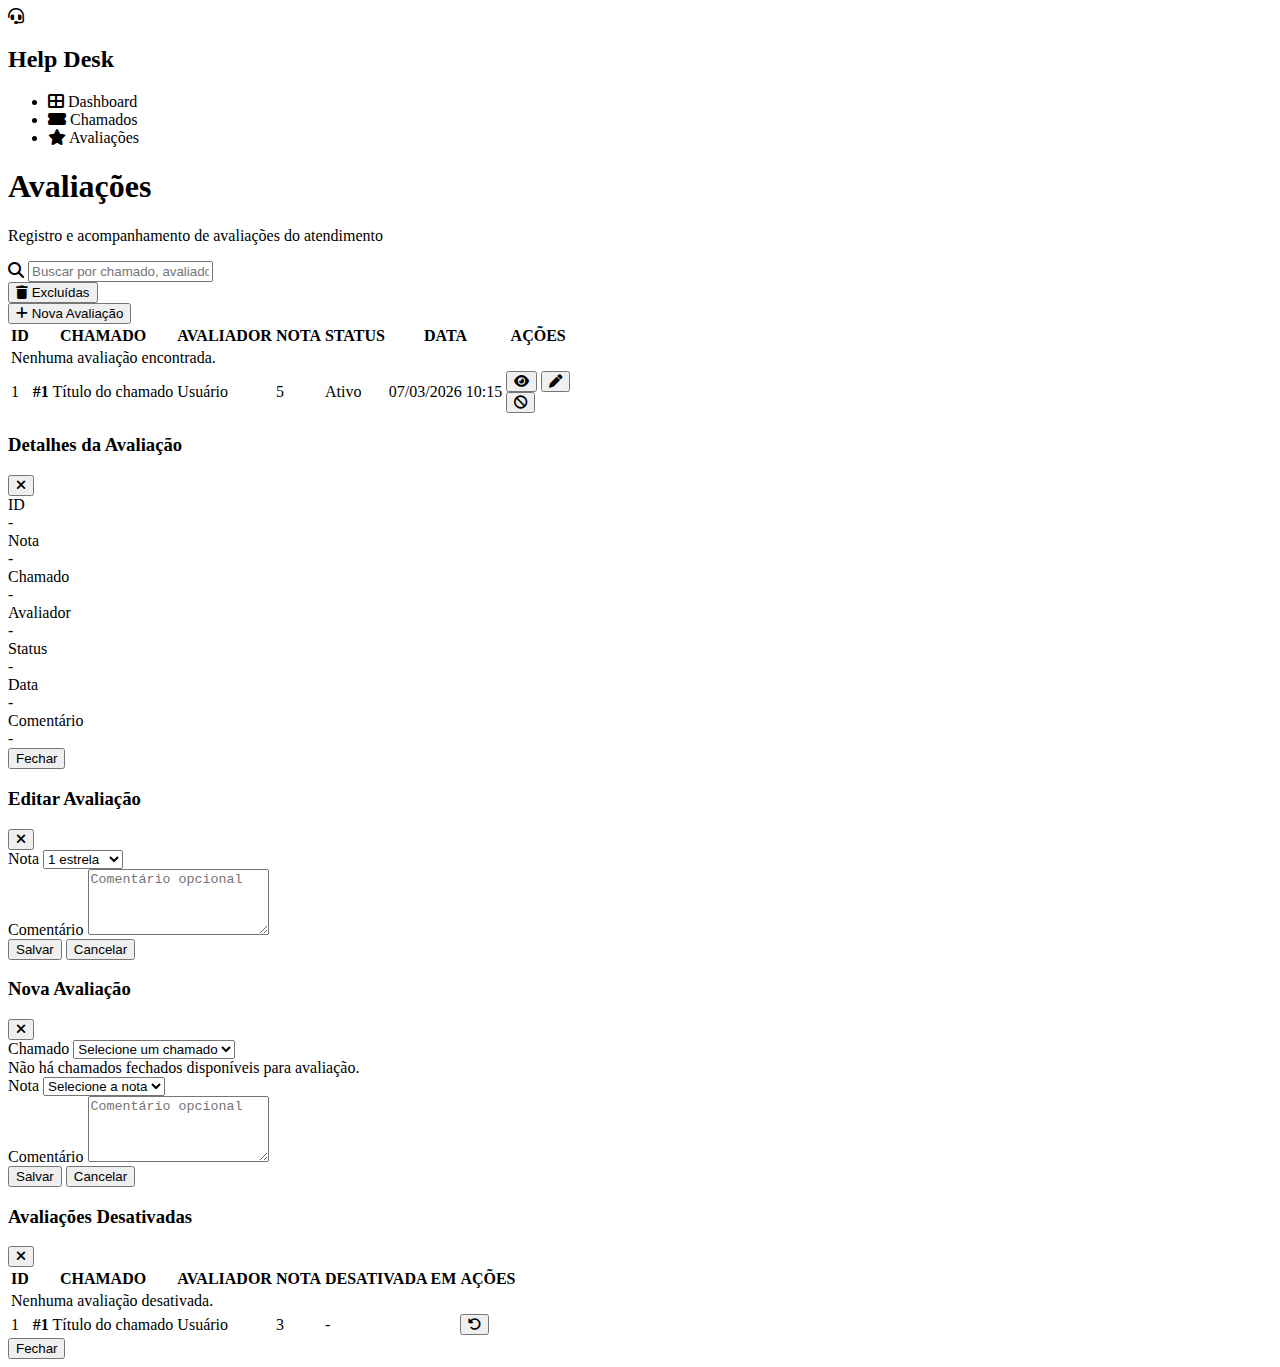
<file: src/main/resources/templates/avaliacao.html>
<!DOCTYPE html>
<html lang="pt-BR" xmlns:th="http://www.thymeleaf.org">
<head>
    <meta charset="UTF-8">
    <meta name="viewport" content="width=device-width, initial-scale=1.0">
    <title>Avaliações</title>

    <link rel="stylesheet" th:href="@{/css/dashboard.css}">
    <link rel="stylesheet" th:href="@{/css/modal.css}">
    <link rel="stylesheet" th:href="@{/css/avaliacao.css}">
    <link rel="stylesheet" href="https://cdnjs.cloudflare.com/ajax/libs/font-awesome/6.4.0/css/all.min.css">
</head>
<body id="page-avaliacoes">

<div class="app-container">

    <aside class="sidebar">
        <div class="sidebar-header">
            <i class="fas fa-headset"></i>
            <h2>Help Desk</h2>
        </div>

        <nav class="sidebar-nav">
            <ul>

                <li>
                    <a th:href="@{/chamados/dashboard}">
                        <i class="fas fa-th-large"></i> Dashboard
                    </a>
                </li>

                <li>
                    <a th:href="@{/chamados}">
                        <i class="fas fa-ticket-alt"></i> Chamados
                    </a>
                </li>

                <li class="active">
                    <a th:href="@{/avaliacoes}">
                        <i class="fas fa-star"></i> Avaliações
                    </a>
                </li>

            </ul>
        </nav>
    </aside>

    <main class="main-content">

        <header class="page-header">
            <div class="header-left">
                <h1>Avaliações</h1>
                <p>Registro e acompanhamento de avaliações do atendimento</p>
            </div>
        </header>

        <div class="avaliacoes-filters-row">
            <div class="avaliacoes-filters-left">
                <div class="avaliacoes-search-wrapper">
                    <i class="fas fa-search"></i>
                    <input
                            type="text"
                            id="avaliacoesSearchInput"
                            class="avaliacoes-search-input"
                            placeholder="Buscar por chamado, avaliador ou comentário">
                </div>

                <button type="button" id="btnAbrirExcluidas" class="avaliacoes-btn-excluidas">
                    <i class="fas fa-trash"></i> Excluídas
                </button>
            </div>

            <button type="button" id="btnAbrirNovaAvaliacao" class="avaliacoes-btn-novo">
                <i class="fas fa-plus"></i> Nova Avaliação
            </button>
        </div>

        <div class="avaliacoes-card-table">
            <table class="avaliacoes-table">
                <thead>
                <tr>
                    <th>ID</th>
                    <th>CHAMADO</th>
                    <th>AVALIADOR</th>
                    <th>NOTA</th>
                    <th>STATUS</th>
                    <th>DATA</th>
                    <th>AÇÕES</th>
                </tr>
                </thead>

                <tbody id="avaliacoesTableBody">
                <tr th:if="${#lists.isEmpty(avaliacoes)}">
                    <td colspan="7" class="avaliacoes-empty">
                        Nenhuma avaliação encontrada.
                    </td>
                </tr>

                <tr th:each="a : ${avaliacoes}">
                    <td th:text="${a.id}">1</td>

                    <td class="avaliacoes-col-chamado">
                        <strong th:text="'#' + ${a.chamado.id}">#1</strong>
                        <span th:text="${a.chamado.titulo}">Título do chamado</span>
                    </td>

                    <td th:text="${a.usuario.nome}">Usuário</td>

                    <td>
                        <span class="avaliacoes-badge avaliacoes-badge-ok"
                              th:text="${a.nota}">5</span>
                    </td>

                    <td>
                        <span class="avaliacoes-badge avaliacoes-badge-ativo">Ativo</span>
                    </td>

                    <td th:text="${#temporals.format(a.dataAvaliacao,'dd/MM/yyyy HH:mm')}">07/03/2026 10:15</td>

                    <td>
                        <div class="avaliacoes-actions">

                            <button
                                    type="button"
                                    class="avaliacoes-btn-icon avaliacoes-btn-view"
                                    onclick="abrirModalDetalheAvaliacao(this)"
                                    th:attr="
                                        data-id=${a.id},
                                        data-chamado=${'#' + a.chamado.id + ' ' + a.chamado.titulo},
                                        data-avaliador=${a.usuario.nome},
                                        data-nota=${a.nota},
                                        data-status='Ativo',
                                        data-data=${#temporals.format(a.dataAvaliacao,'dd/MM/yyyy HH:mm')},
                                        data-comentario=${a.comentario}">
                                <i class="fas fa-eye"></i>
                            </button>

                            <button
                                    type="button"
                                    class="avaliacoes-btn-icon avaliacoes-btn-edit"
                                    onclick="abrirModalEditarAvaliacao(this)"
                                    th:attr="
                                        data-id=${a.id},
                                        data-nota=${a.nota},
                                        data-comentario=${a.comentario}">
                                <i class="fas fa-pen"></i>
                            </button>

                            <form th:action="@{'/avaliacoes/excluir/' + ${a.id}}" method="post" class="avaliacoes-inline-form">
                                <input type="hidden" th:if="${_csrf != null}" th:name="${_csrf.parameterName}" th:value="${_csrf.token}">
                                <button
                                        type="submit"
                                        class="avaliacoes-btn-icon avaliacoes-btn-del"
                                        onclick="return confirm('Deseja desativar esta avaliação?')">
                                    <i class="fas fa-ban"></i>
                                </button>
                            </form>

                        </div>
                    </td>
                </tr>
                </tbody>
            </table>
        </div>

    </main>
</div>

<!-- MODAL DETALHE -->
<div id="modalDetalheAvaliacao" class="modal-overlay">
    <div class="modal-box avaliacao-modal-box">
        <div class="avaliacao-modal-header">
            <h3>Detalhes da Avaliação</h3>
            <button type="button" class="avaliacao-modal-close" onclick="fecharModalGenerico('modalDetalheAvaliacao')">
                <i class="fas fa-times"></i>
            </button>
        </div>

        <div class="avaliacao-detalhe-grid">
            <div class="avaliacao-detalhe-item">
                <div class="avaliacao-detalhe-label">ID</div>
                <div class="avaliacao-detalhe-value" id="detAvaliacaoId">-</div>
            </div>

            <div class="avaliacao-detalhe-item">
                <div class="avaliacao-detalhe-label">Nota</div>
                <div class="avaliacao-detalhe-value" id="detNota">-</div>
            </div>

            <div class="avaliacao-detalhe-item">
                <div class="avaliacao-detalhe-label">Chamado</div>
                <div class="avaliacao-detalhe-value" id="detChamado">-</div>
            </div>

            <div class="avaliacao-detalhe-item">
                <div class="avaliacao-detalhe-label">Avaliador</div>
                <div class="avaliacao-detalhe-value" id="detAvaliador">-</div>
            </div>

            <div class="avaliacao-detalhe-item">
                <div class="avaliacao-detalhe-label">Status</div>
                <div class="avaliacao-detalhe-value" id="detStatus">-</div>
            </div>

            <div class="avaliacao-detalhe-item">
                <div class="avaliacao-detalhe-label">Data</div>
                <div class="avaliacao-detalhe-value" id="detData">-</div>
            </div>

            <div class="avaliacao-detalhe-item avaliacao-detalhe-item-full">
                <div class="avaliacao-detalhe-label">Comentário</div>
                <div class="avaliacao-detalhe-value" id="detComentario">-</div>
            </div>
        </div>

        <div class="avaliacao-modal-actions">
            <button type="button" class="btn-secondary" onclick="fecharModalGenerico('modalDetalheAvaliacao')">
                Fechar
            </button>
        </div>
    </div>
</div>

<!-- MODAL EDITAR -->
<div id="modalEditarAvaliacao" class="modal-overlay">
    <div class="modal-box avaliacao-modal-box">
        <div class="avaliacao-modal-header">
            <h3>Editar Avaliação</h3>
            <button type="button" class="avaliacao-modal-close" onclick="fecharModalGenerico('modalEditarAvaliacao')">
                <i class="fas fa-times"></i>
            </button>
        </div>

        <form th:action="@{/avaliacoes/atualizar}" method="post" class="avaliacao-form-modal">
            <input type="hidden" th:if="${_csrf != null}" th:name="${_csrf.parameterName}" th:value="${_csrf.token}">
            <input type="hidden" id="editAvaliacaoId" name="idAvaliacao">

            <div class="avaliacao-form-group">
                <label for="editNota">Nota</label>
                <select id="editNota" name="nota" required>
                    <option value="1">1 estrela</option>
                    <option value="2">2 estrelas</option>
                    <option value="3">3 estrelas</option>
                    <option value="4">4 estrelas</option>
                    <option value="5">5 estrelas</option>
                </select>
            </div>

            <div class="avaliacao-form-group">
                <label for="editComentario">Comentário</label>
                <textarea
                        id="editComentario"
                        name="comentario"
                        rows="4"
                        placeholder="Comentário opcional"></textarea>
            </div>

            <div class="avaliacao-modal-actions">
                <button type="submit" class="btn-primary">Salvar</button>
                <button type="button" class="btn-secondary" onclick="fecharModalGenerico('modalEditarAvaliacao')">
                    Cancelar
                </button>
            </div>
        </form>
    </div>
</div>

<!-- MODAL NOVA AVALIAÇÃO -->
<div id="modalNovaAvaliacao" class="modal-overlay">
    <div class="modal-box avaliacao-modal-box">
        <div class="avaliacao-modal-header">
            <h3>Nova Avaliação</h3>
            <button type="button" class="avaliacao-modal-close" onclick="fecharModalGenerico('modalNovaAvaliacao')">
                <i class="fas fa-times"></i>
            </button>
        </div>

        <form th:action="@{/avaliacoes/criar}" method="post" class="avaliacao-form-modal">
            <input type="hidden" th:if="${_csrf != null}" th:name="${_csrf.parameterName}" th:value="${_csrf.token}">

            <div class="avaliacao-form-group">
                <label for="novoIdChamado">Chamado</label>

                <select id="novoIdChamado" name="idChamado" th:disabled="${#lists.isEmpty(chamadosParaAvaliar)}" required>
                    <option value="">Selecione um chamado</option>
                    <option
                            th:each="c : ${chamadosParaAvaliar}"
                            th:value="${c.id}"
                            th:text="'#' + ${c.id} + ' - ' + ${c.titulo}">
                    </option>
                </select>

                <div th:if="${#lists.isEmpty(chamadosParaAvaliar)}" class="avaliacoes-empty-inline">
                    Não há chamados fechados disponíveis para avaliação.
                </div>
            </div>

            <div class="avaliacao-form-group">
                <label for="novaNota">Nota</label>
                <select id="novaNota" name="nota" th:disabled="${#lists.isEmpty(chamadosParaAvaliar)}" required>
                    <option value="">Selecione a nota</option>
                    <option value="1">1 estrela</option>
                    <option value="2">2 estrelas</option>
                    <option value="3">3 estrelas</option>
                    <option value="4">4 estrelas</option>
                    <option value="5">5 estrelas</option>
                </select>
            </div>

            <div class="avaliacao-form-group">
                <label for="novoComentario">Comentário</label>
                <textarea
                        id="novoComentario"
                        name="comentario"
                        rows="4"
                        th:disabled="${#lists.isEmpty(chamadosParaAvaliar)}"
                        placeholder="Comentário opcional"></textarea>
            </div>

            <div class="avaliacao-modal-actions">
                <button type="submit" class="btn-primary" th:disabled="${#lists.isEmpty(chamadosParaAvaliar)}">
                    Salvar
                </button>
                <button type="button" class="btn-secondary" onclick="fecharModalGenerico('modalNovaAvaliacao')">
                    Cancelar
                </button>
            </div>
        </form>
    </div>
</div>

<!-- MODAL EXCLUÍDAS -->
<div id="modalAvaliacoesExcluidas" class="modal-overlay">
    <div class="modal-box avaliacao-modal-box avaliacao-modal-box-large">
        <div class="avaliacao-modal-header">
            <h3>Avaliações Desativadas</h3>
            <button type="button" class="avaliacao-modal-close" onclick="fecharModalGenerico('modalAvaliacoesExcluidas')">
                <i class="fas fa-times"></i>
            </button>
        </div>

        <div class="avaliacoes-card-table avaliacoes-card-table-modal">
            <table class="avaliacoes-table">
                <thead>
                <tr>
                    <th>ID</th>
                    <th>CHAMADO</th>
                    <th>AVALIADOR</th>
                    <th>NOTA</th>
                    <th>DESATIVADA EM</th>
                    <th>AÇÕES</th>
                </tr>
                </thead>

                <tbody>
                <tr th:if="${#lists.isEmpty(avaliacoesExcluidas)}">
                    <td colspan="6" class="avaliacoes-empty">
                        Nenhuma avaliação desativada.
                    </td>
                </tr>

                <tr th:each="a : ${avaliacoesExcluidas}">
                    <td th:text="${a.id}">1</td>

                    <td class="avaliacoes-col-chamado">
                        <strong th:text="'#' + ${a.chamado.id}">#1</strong>
                        <span th:text="${a.chamado.titulo}">Título do chamado</span>
                    </td>

                    <td th:text="${a.usuario.nome}">Usuário</td>

                    <td>
                        <span class="avaliacoes-badge avaliacoes-badge-inativo"
                              th:text="${a.nota}">3</span>
                    </td>

                    <td th:text="${a.dataDesativacao != null ? #temporals.format(a.dataDesativacao,'dd/MM/yyyy HH:mm') : '-'}">-</td>

                    <td>
                        <form th:action="@{'/avaliacoes/restaurar/' + ${a.id}}" method="post" class="avaliacoes-inline-form">
                            <input type="hidden" th:if="${_csrf != null}" th:name="${_csrf.parameterName}" th:value="${_csrf.token}">
                            <button
                                    type="submit"
                                    class="avaliacoes-btn-icon avaliacoes-btn-restore"
                                    onclick="return confirm('Deseja restaurar esta avaliação?')">
                                <i class="fas fa-rotate-left"></i>
                            </button>
                        </form>
                    </td>
                </tr>
                </tbody>
            </table>
        </div>

        <div class="avaliacao-modal-actions">
            <button type="button" class="btn-secondary" onclick="fecharModalGenerico('modalAvaliacoesExcluidas')">
                Fechar
            </button>
        </div>
    </div>
</div>

<script th:src="@{/js/avaliacao.js}"></script>
</body>
</html>
</file>
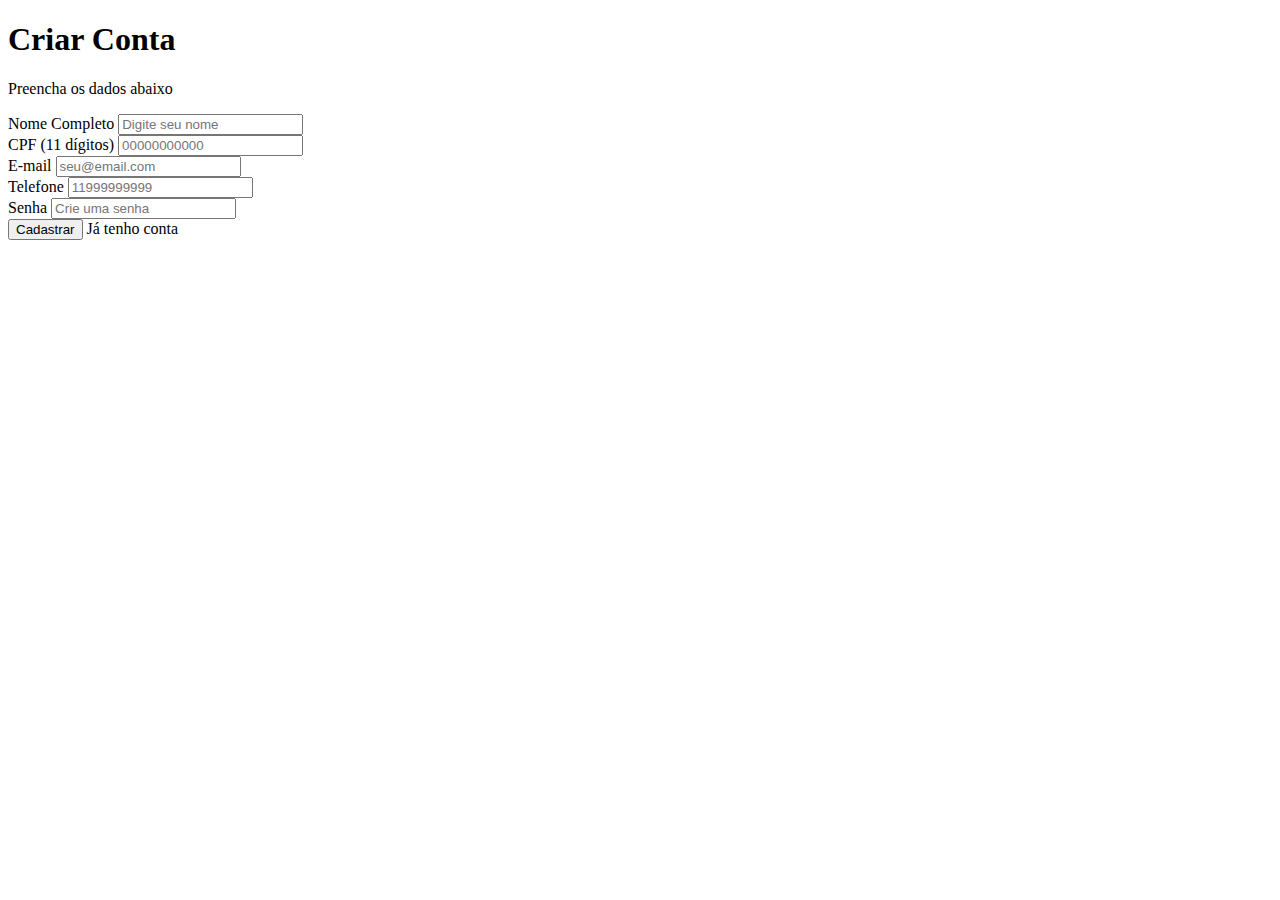
<file: src/main/resources/templates/cadastro.html>
<!DOCTYPE html>
<html lang="pt-BR" xmlns:th="http://www.thymeleaf.org">
<head>
    <meta charset="UTF-8">
    <title>Cadastro - SOSbits</title>
    <link rel="stylesheet" th:href="@{/css/cadastro.css}">
</head>
<body>

<div class="cadastro-container">
    <div class="cadastro-left"></div>

    <div class="cadastro-box">
        <div class="cadastro-header">
            <h1>Criar Conta</h1>
            <p>Preencha os dados abaixo</p>
        </div>

        <form th:action="@{/salvar}" th:object="${usuario}" method="post">

            <div class="form-group">
                <label>Nome Completo</label>
                <input type="text" th:field="*{nome}" placeholder="Digite seu nome" required>
            </div>

            <div class="form-group">
                <label>CPF (11 dígitos)</label>
                <input type="text" th:field="*{cpf}" placeholder="00000000000"
                       maxlength="11" minlength="11" required
                       pattern="\d{11}" title="Digite apenas os 11 números do CPF">
            </div>

            <div class="form-group">
                <label>E-mail</label>
                <input type="email" th:field="*{email}" placeholder="seu@email.com" required>
            </div>

            <div class="form-group">
                <label>Telefone</label>
                <input type="text" th:field="*{telefone}" placeholder="11999999999"
                       maxlength="11" minlength="10" required
                       pattern="\d{10,11}" title="Digite o DDD e o número">
            </div>

            <div class="form-group">
                <label>Senha</label>
                <input type="password" th:field="*{senha}" placeholder="Crie uma senha" required>
            </div>

            <button type="submit">Cadastrar</button>
            <a th:href="@{/index}" class="btn-secondary">Já tenho conta</a>
        </form>
    </div>
</div>

</body>
</html>
</file>
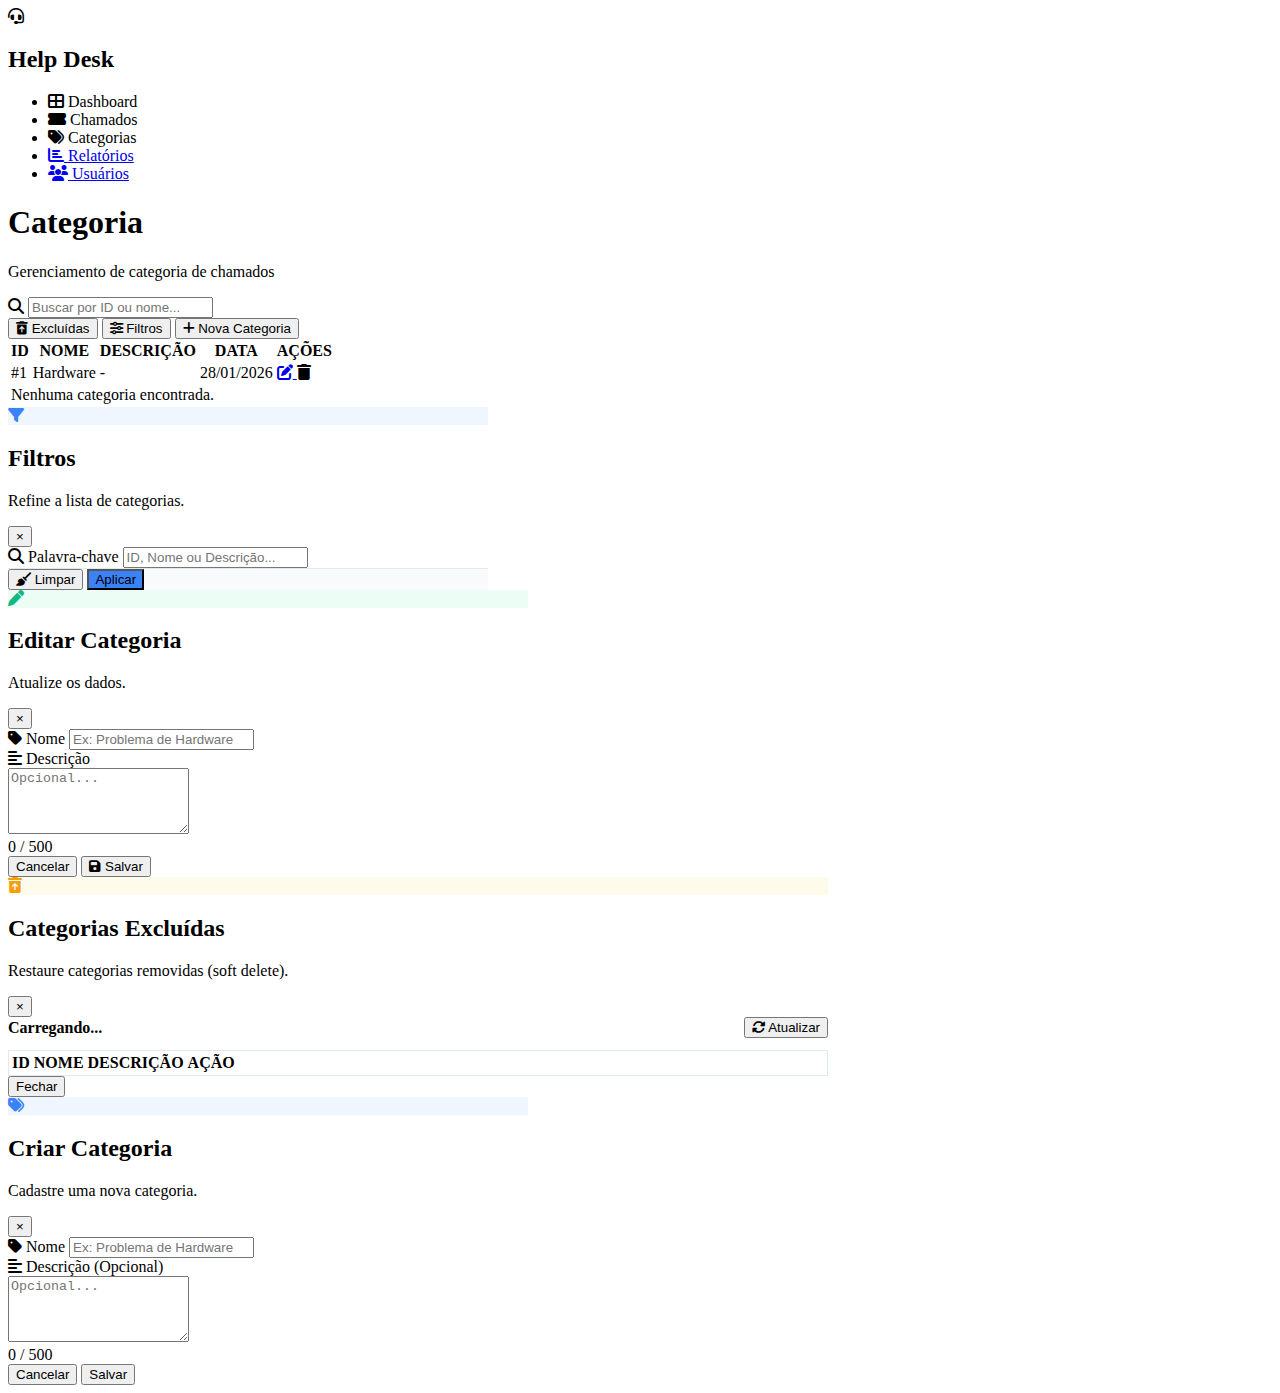
<file: src/main/resources/templates/categoria.html>
<!DOCTYPE html>
<html lang="pt-BR" xmlns:th="http://www.thymeleaf.org">
<head>
    <meta charset="UTF-8">
    <meta name="viewport" content="width=device-width, initial-scale=1.0">
    <title>Categoria - Help Desk</title>

    <link rel="stylesheet" th:href="@{/css/dashboard.css}">
    <link rel="stylesheet" th:href="@{/css/modal.css}">
    <link rel="stylesheet" th:href="@{/css/categoria.css}">

    <link rel="stylesheet"
          href="https://cdnjs.cloudflare.com/ajax/libs/font-awesome/6.4.0/css/all.min.css">
</head>

<body id="page-categoria">

<div class="app-container">
    <!-- ================= SIDEBAR ================= -->
    <aside class="sidebar">
        <div class="sidebar-header">
            <i class="fas fa-headset"></i>
            <h2>Help Desk</h2>
        </div>

        <nav class="sidebar-nav">
            <ul>
                <li><a th:href="@{/chamados/dashboard}"><i class="fas fa-th-large"></i> Dashboard</a></li>
                <li><a th:href="@{/chamados}"><i class="fas fa-ticket-alt"></i> Chamados</a></li>
                <li><a th:href="@{/categorias}" class="active"><i class="fas fa-tags"></i> Categorias</a></li>
                <li><a href="#"><i class="fas fa-chart-bar"></i> Relatórios</a></li>
                <li><a href="#"><i class="fas fa-users"></i> Usuários</a></li>
            </ul>
        </nav>
    </aside>

    <!-- ================= CONTEÚDO ================= -->
    <main class="main-content">
        <header class="page-header">
            <div class="header-left">
                <h1>Categoria</h1>
                <p>Gerenciamento de categoria de chamados</p>
            </div>
        </header>

        <!-- ================= BARRA BUSCA / BOTÕES ================= -->
        <div class="filters-row">
            <div class="search-wrapper">
                <i class="fas fa-search"></i>
                <input type="text"
                       id="categoriasSearchInput"
                       placeholder="Buscar por ID ou nome..."
                       class="search-input">
            </div>

            <button type="button"
                    onclick="abrirModalCategoriasExcluidas()"
                    class="btn-filter-trigger btn-excluidas">
                <i class="fas fa-trash-restore"></i> Excluídas
            </button>

            <button type="button"
                    onclick="abrirModalCategoriasFiltros()"
                    class="btn-filter-trigger">
                <i class="fas fa-sliders-h"></i> Filtros
            </button>

            <button type="button"
                    onclick="abrirModalCategoriaCriar()"
                    class="btn-nova-categoria">
                <i class="fas fa-plus"></i> Nova Categoria
            </button>
        </div>

        <!-- ================= ALERTAS ================= -->
        <div th:if="${sucesso}" class="alert-sucesso" th:text="${sucesso}"></div>
        <div th:if="${erro}" class="alert-erro" th:text="${erro}"></div>

        <!-- ================= TABELA PRINCIPAL ================= -->
        <div class="card-table">
            <table class="categoria-table">
                <thead>
                <tr>
                    <th>ID</th>
                    <th>NOME</th>
                    <th>DESCRIÇÃO</th>
                    <th>DATA</th>
                    <th>AÇÕES</th>
                </tr>
                </thead>

                <tbody id="categoriasTableBody">
                <!-- ✅ CORRIGIDO: usar idCategoria (PK) -->
                <tr th:each="cat : ${categorias}" th:attr="data-id=${cat.idCategoria}">
                    <td class="id-cell" th:text="'#' + ${cat.idCategoria}">#1</td>

                    <td class="col-nome" th:text="${cat.nome}">Hardware</td>

                    <td class="col-desc" th:text="${cat.descricao} ?: '-'">-</td>

                    <td class="col-data"
                        th:text="${cat.dataCriacao != null ? #temporals.format(cat.dataCriacao,'dd/MM/yyyy') : '-'}">
                        28/01/2026
                    </td>

                    <td class="actions-cell">
                        <a href="javascript:void(0)"
                           class="btn-icon btn-edit"
                           th:attr="data-id=${cat.idCategoria}"
                           onclick="abrirModalCategoriaEditar(this)"
                           title="Editar">
                            <i class="fas fa-edit"></i>
                        </a>

                        <a th:href="@{/categorias/excluir/{id}(id=${cat.idCategoria})}"
                           class="btn-icon btn-del"
                           onclick="return confirm('Deseja excluir esta categoria?');"
                           title="Excluir">
                            <i class="fas fa-trash"></i>
                        </a>
                    </td>
                </tr>

                <tr th:if="${#lists.isEmpty(categorias)}">
                    <td colspan="5" class="empty-row">Nenhuma categoria encontrada.</td>
                </tr>
                </tbody>
            </table>
        </div>
    </main>
</div>

<!-- ========================= MODAL FILTROS ========================= -->
<div id="modalCategoriasFiltros" class="modal-overlay" onclick="fecharModalCategoriasFiltros()">
    <div class="modal-box elite-box" style="max-width: 480px;" onclick="event.stopPropagation()">
        <div class="modal-header-elite">
            <div class="header-main-content">
                <div class="header-icon-elite" style="color:#3b82f6; background:#eff6ff;">
                    <i class="fas fa-filter"></i>
                </div>
                <div class="header-text-elite">
                    <h2>Filtros</h2>
                    <p>Refine a lista de categorias.</p>
                </div>
            </div>
            <button type="button" onclick="fecharModalCategoriasFiltros()" class="btn-close-elite">&times;</button>
        </div>

        <div class="modal-body-elite">
            <div class="form-group-elite">
                <label><i class="fas fa-search icon-blue"></i> Palavra-chave</label>
                <input type="text" id="filtroCategoriaBusca" placeholder="ID, Nome ou Descrição..." class="input-elite">
            </div>
        </div>

        <div class="modal-footer-elite" style="background:#f8fafc; border-top:1px solid #e2e8f0;">
            <button type="button" class="btn-ghost-elite" onclick="limparFiltrosCategorias()">
                <i class="fas fa-broom"></i> Limpar
            </button>
            <button type="button" class="btn-primary-elite" onclick="aplicarFiltrosCategorias()" style="background:#3b82f6 !important;">
                Aplicar
            </button>
        </div>
    </div>
</div>

<!-- ========================= MODAL EDITAR ========================= -->
<div id="modalCategoriaEditar" class="modal-overlay" onclick="fecharModalCategoriaEditar()">
    <div class="modal-box elite-box" style="max-width: 520px;" onclick="event.stopPropagation()">
        <div class="modal-header-elite">
            <div class="header-main-content">
                <div class="header-icon-elite" style="color:#10b981; background:#ecfdf5;">
                    <i class="fas fa-pen"></i>
                </div>
                <div class="header-text-elite">
                    <h2>Editar Categoria</h2>
                    <p>Atualize os dados.</p>
                </div>
            </div>
            <button type="button" onclick="fecharModalCategoriaEditar()" class="btn-close-elite">&times;</button>
        </div>

        <div class="modal-body-elite">
            <input type="hidden" id="catEditId">

            <div class="form-group-elite">
                <label><i class="fas fa-tag icon-purple"></i> Nome</label>
                <input type="text" id="catEditNome" class="input-elite" placeholder="Ex: Problema de Hardware">
            </div>

            <div class="form-group-elite">
                <label><i class="fas fa-align-left icon-gray"></i> Descrição</label>
                <div class="textarea-elite-box">
                    <textarea id="catEditDescricao" rows="4" maxlength="500" placeholder="Opcional..." oninput="updateCharCountCategoriaEditar(this)"></textarea>
                    <div class="textarea-footer-elite"><span id="catCharCountEditar">0</span> / 500</div>
                </div>
            </div>

            <div id="catEditErro" style="display:none;margin-top:10px;color:#ef4444;font-weight:600;"></div>
        </div>

        <div class="modal-footer-elite">
            <button type="button" class="btn-ghost-elite" onclick="fecharModalCategoriaEditar()">Cancelar</button>
            <button type="button" class="btn-primary-elite" onclick="salvarEdicaoCategoria()">
                <i class="fas fa-save"></i> Salvar
            </button>
        </div>
    </div>
</div>

<!-- ========================= MODAL EXCLUÍDAS ========================= -->
<div id="modalCategoriasExcluidas" class="modal-overlay" onclick="fecharModalCategoriasExcluidas()">
    <div class="modal-box elite-box" style="max-width: 820px;" onclick="event.stopPropagation()">
        <div class="modal-header-elite">
            <div class="header-main-content">
                <div class="header-icon-elite" style="color:#f59e0b; background:#fffbeb;">
                    <i class="fas fa-trash-restore"></i>
                </div>
                <div class="header-text-elite">
                    <h2>Categorias Excluídas</h2>
                    <p>Restaure categorias removidas (soft delete).</p>
                </div>
            </div>
            <button type="button" onclick="fecharModalCategoriasExcluidas()" class="btn-close-elite">&times;</button>
        </div>

        <div class="modal-body-elite">
            <div style="display:flex;justify-content:space-between;gap:12px;align-items:center;margin-bottom:12px;">
                <div style="font-weight:700;" id="categoriasExcluidasStatus">Carregando...</div>
                <button type="button" class="btn-ghost-elite" onclick="carregarCategoriasExcluidas()">
                    <i class="fas fa-rotate"></i> Atualizar
                </button>
            </div>

            <div class="card-table" style="box-shadow:none;border:1px solid #e2e8f0;">
                <table class="categoria-table">
                    <thead>
                    <tr>
                        <th>ID</th>
                        <th>NOME</th>
                        <th>DESCRIÇÃO</th>
                        <th>AÇÃO</th>
                    </tr>
                    </thead>
                    <tbody id="categoriasExcluidasTable"></tbody>
                </table>
            </div>
        </div>

        <div class="modal-footer-elite">
            <button type="button" class="btn-primary-elite" onclick="fecharModalCategoriasExcluidas()">Fechar</button>
        </div>
    </div>
</div>

<!-- ========================= MODAL CRIAR ========================= -->
<div id="modalCategoriaCriar" class="modal-overlay" onclick="fecharModalCategoriaCriar()">
    <div class="modal-box elite-box" style="max-width: 520px;" onclick="event.stopPropagation()">
        <div class="modal-header-elite">
            <div class="header-main-content">
                <div class="header-icon-elite" style="color:#3b82f6; background:#eff6ff;">
                    <i class="fas fa-tags"></i>
                </div>
                <div class="header-text-elite">
                    <h2>Criar Categoria</h2>
                    <p>Cadastre uma nova categoria.</p>
                </div>
            </div>
            <button type="button" onclick="fecharModalCategoriaCriar()" class="btn-close-elite">&times;</button>
        </div>

        <form th:action="@{/categorias/salvar}" method="POST">
            <div class="modal-body-elite">
                <div class="form-group-elite">
                    <label><i class="fas fa-tag icon-purple"></i> Nome</label>
                    <input type="text" name="nome" required placeholder="Ex: Problema de Hardware" class="input-elite">
                </div>

                <div class="form-group-elite">
                    <label><i class="fas fa-align-left icon-gray"></i> Descrição (Opcional)</label>
                    <div class="textarea-elite-box">
                        <textarea name="descricao" rows="4" maxlength="500" placeholder="Opcional..." oninput="updateCharCountCategoriaCriar(this)"></textarea>
                        <div class="textarea-footer-elite"><span id="catCharCountCriar">0</span> / 500</div>
                    </div>
                </div>
            </div>

            <div class="modal-footer-elite">
                <button type="button" class="btn-ghost-elite" onclick="fecharModalCategoriaCriar()">Cancelar</button>
                <button type="submit" class="btn-primary-elite">Salvar</button>
            </div>
        </form>
    </div>
</div>

<script th:src="@{/js/categoria.js}"></script>
</body>
</html>
</file>
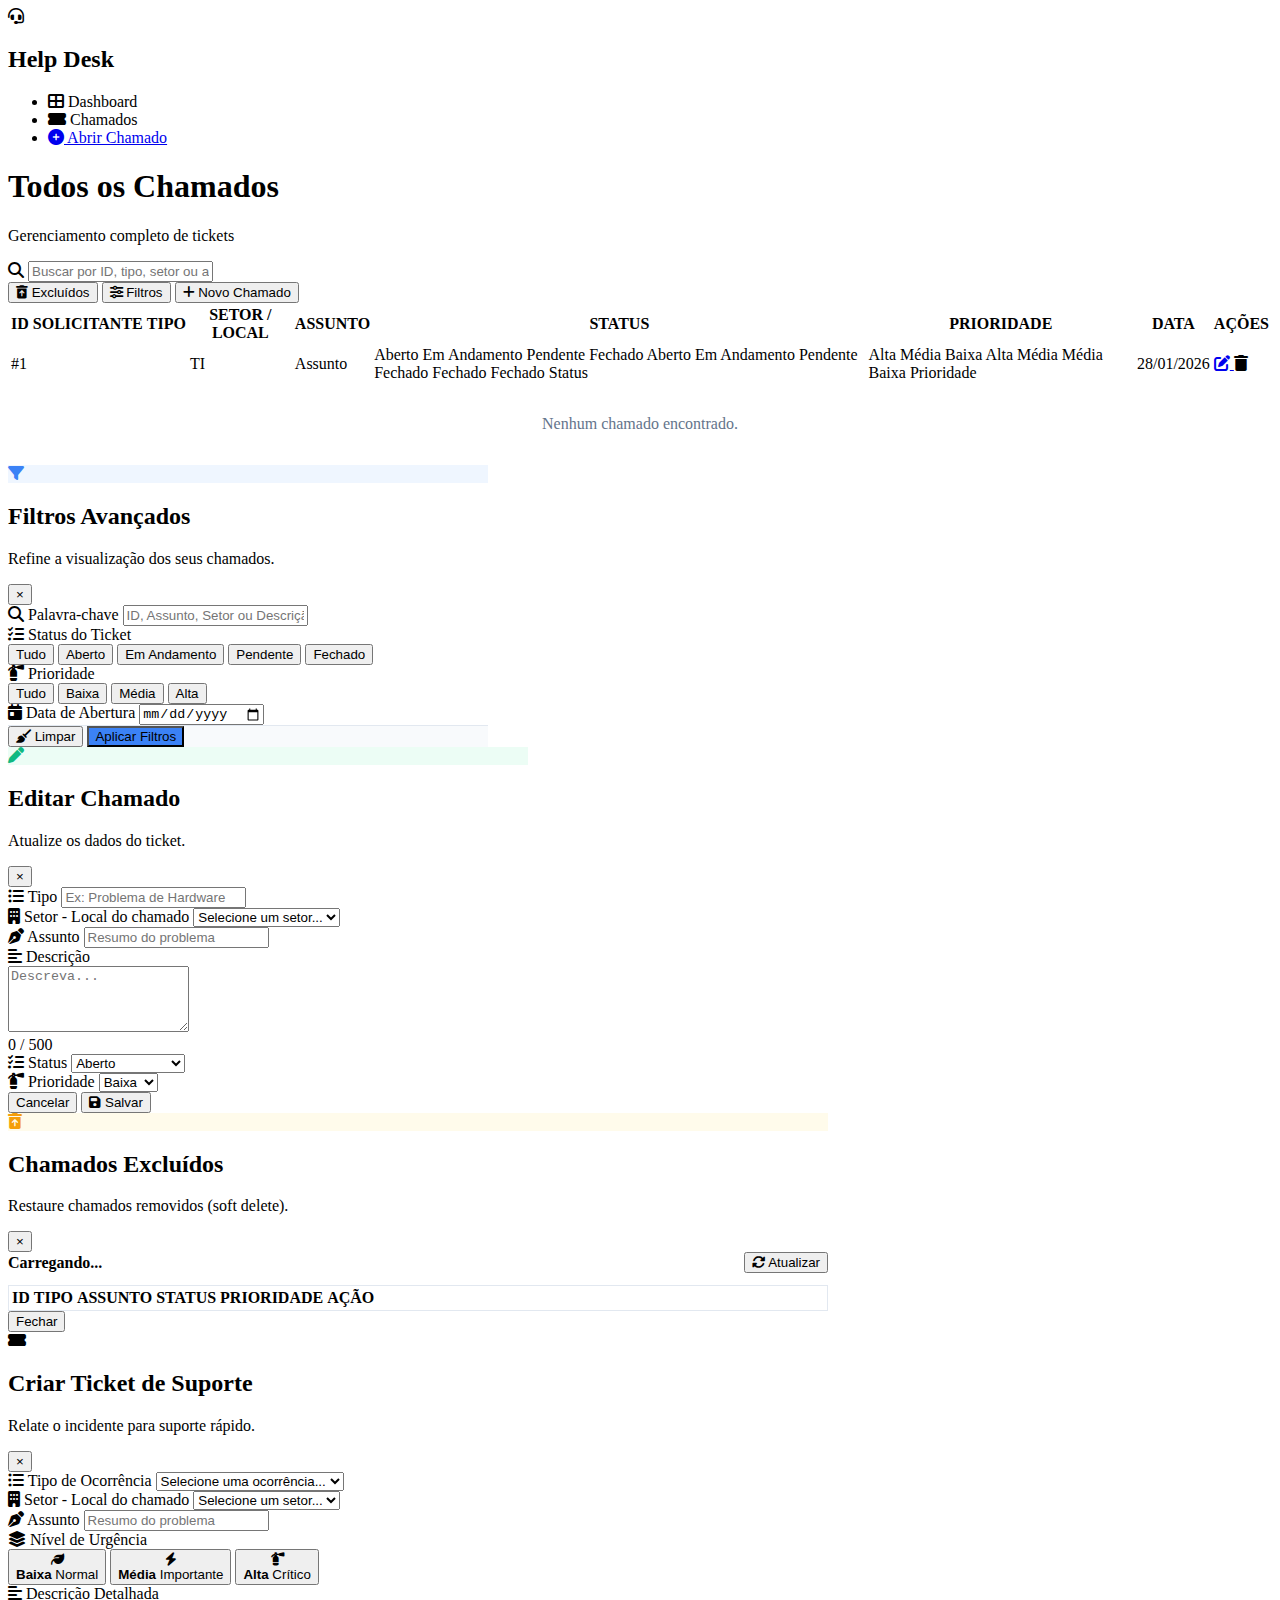
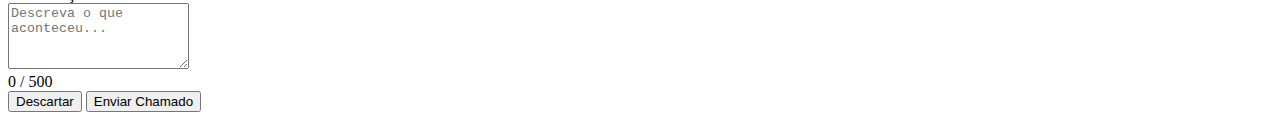
<file: src/main/resources/templates/chamados.html>
<!DOCTYPE html>
<html lang="pt-BR" xmlns:th="http://www.thymeleaf.org">
<head>
    <meta charset="UTF-8">
    <meta name="viewport" content="width=device-width, initial-scale=1.0">
    <title>Todos os Chamados - Help Desk</title>

    <link rel="stylesheet" th:href="@{/css/dashboard.css}">
    <link rel="stylesheet" th:href="@{/css/modal.css}">
    <link rel="stylesheet" th:href="@{/css/chamados.css}">
    <link rel="stylesheet" href="https://cdnjs.cloudflare.com/ajax/libs/font-awesome/6.4.0/css/all.min.css">
</head>

<body id="page-chamados">

<div class="app-container">

    <aside class="sidebar">
        <div class="sidebar-header">
            <i class="fas fa-headset"></i>
            <h2>Help Desk</h2>
        </div>

        <nav class="sidebar-nav">
            <ul>

                <li>
                    <a th:href="@{/chamados/dashboard}">
                        <i class="fas fa-th-large"></i> Dashboard
                    </a>
                </li>

                <li>
                    <a th:href="@{/chamados}" class="active">
                        <i class="fas fa-ticket-alt"></i> Chamados
                    </a>
                </li>

                <li>
                    <a href="javascript:void(0)" onclick="abrirModal()">
                        <i class="fas fa-plus-circle"></i> Abrir Chamado
                    </a>
                </li>

            </ul>
        </nav>
    </aside>

    <main class="main-content">

        <header class="page-header">
            <div class="header-left">
                <h1>Todos os Chamados</h1>
                <p>Gerenciamento completo de tickets</p>
            </div>
        </header>

        <div class="filters-row">
            <div class="search-wrapper">
                <i class="fas fa-search"></i>
                <input
                        type="text"
                        id="searchInput"
                        placeholder="Buscar por ID, tipo, setor ou assunto..."
                        class="search-input">
            </div>

            <button type="button" onclick="abrirModalExcluidos()" class="btn-filter-trigger btn-excluidos">
                <i class="fas fa-trash-restore"></i> Excluídos
            </button>

            <button type="button" onclick="abrirModalFiltros()" class="btn-filter-trigger">
                <i class="fas fa-sliders-h"></i> Filtros
            </button>

            <button type="button" onclick="abrirModal()" class="btn-novo-chamado">
                <i class="fas fa-plus"></i> Novo Chamado
            </button>
        </div>

        <div class="card-table">
            <table class="chamados-table">
                <thead>
                <tr>
                    <th>ID</th>
                    <th>SOLICITANTE</th>
                    <th>TIPO</th>
                    <th>SETOR / LOCAL</th>
                    <th>ASSUNTO</th>
                    <th>STATUS</th>
                    <th>PRIORIDADE</th>
                    <th>DATA</th>
                    <th>AÇÕES</th>
                </tr>
                </thead>

                <tbody id="chamadosTable">
                <tr th:each="chamado : ${chamados}" th:attr="data-id=${chamado.id}">

                    <td class="id-cell" th:text="'#' + ${chamado.id}">#1</td>

                    <td class="col-solicitante"
                        th:text="${chamado.solicitante != null ? chamado.solicitante.nome : '-'}">
                    </td>

                    <td class="col-tipo" th:text="${chamado.tipo}">

                    <td class="col-setor" th:text="${chamado.setor != null ? chamado.setor.nome : '-'}">
                        TI
                    </td>

                    <td class="col-titulo" th:text="${chamado.titulo}">
                        Assunto
                    </td>

                    <td class="col-status">
                        <th:block th:switch="${chamado.status}">
                            <span th:case="'ABERTO'" class="table-status-badge table-status-aberto">Aberto</span>
                            <span th:case="'EM_ANDAMENTO'" class="table-status-badge table-status-andamento">Em Andamento</span>
                            <span th:case="'PENDENTE'" class="table-status-badge table-status-pendente">Pendente</span>
                            <span th:case="'FECHADO'" class="table-status-badge table-status-fechado">Fechado</span>

                            <span th:case="'Aberto'" class="table-status-badge table-status-aberto">Aberto</span>
                            <span th:case="'Em Andamento'" class="table-status-badge table-status-andamento">Em Andamento</span>
                            <span th:case="'Pendente'" class="table-status-badge table-status-pendente">Pendente</span>
                            <span th:case="'Fechado'" class="table-status-badge table-status-fechado">Fechado</span>
                            <span th:case="'Resolvido'" class="table-status-badge table-status-fechado">Fechado</span>
                            <span th:case="'RESOLVIDO'" class="table-status-badge table-status-fechado">Fechado</span>

                            <span th:case="*" class="table-status-badge table-status-default" th:text="${chamado.status}">
                                Status
                            </span>
                        </th:block>
                    </td>

                    <td class="col-prio">
                        <th:block th:switch="${chamado.prioridade}">
                            <span th:case="'ALTA'" class="table-prio-badge table-prio-alta">Alta</span>
                            <span th:case="'MEDIA'" class="table-prio-badge table-prio-media">Média</span>
                            <span th:case="'BAIXA'" class="table-prio-badge table-prio-baixa">Baixa</span>

                            <span th:case="'Alta'" class="table-prio-badge table-prio-alta">Alta</span>
                            <span th:case="'Média'" class="table-prio-badge table-prio-media">Média</span>
                            <span th:case="'Media'" class="table-prio-badge table-prio-media">Média</span>
                            <span th:case="'Baixa'" class="table-prio-badge table-prio-baixa">Baixa</span>

                            <span th:case="*" class="table-prio-badge table-prio-default" th:text="${chamado.prioridade}">
                                Prioridade
                            </span>
                        </th:block>
                    </td>

                    <td class="col-data" th:text="${#temporals.format(chamado.dataCriacao,'dd/MM/yyyy')}">
                        28/01/2026
                    </td>

                    <td class="actions-cell">
                        <a href="javascript:void(0)"
                           class="btn-icon btn-edit"
                           th:attr="data-id=${chamado.id}"
                           onclick="abrirModalEditar(this)"
                           title="Editar">
                            <i class="fas fa-edit"></i>
                        </a>

                        <a th:href="@{/chamados/excluir/{id}(id=${chamado.id})}"
                           class="btn-icon btn-del"
                           onclick="return confirm('Deseja excluir este chamado?');"
                           title="Excluir">
                            <i class="fas fa-trash"></i>
                        </a>
                    </td>
                </tr>

                <tr th:if="${#lists.isEmpty(chamados)}">
                    <td colspan="9" style="text-align: center; padding: 30px; color: #64748b;">
                        Nenhum chamado encontrado.
                    </td>
                </tr>
                </tbody>
            </table>
        </div>

    </main>
</div>

<!-- ========================= MODAL FILTROS ========================= -->
<div id="modalFiltros" class="modal-overlay">
    <div class="modal-box elite-box" style="max-width: 480px;" onclick="event.stopPropagation()">

        <div class="modal-header-elite">
            <div class="header-main-content">
                <div class="header-icon-elite" style="color: #3b82f6; background: #eff6ff;">
                    <i class="fas fa-filter"></i>
                </div>
                <div class="header-text-elite">
                    <h2>Filtros Avançados</h2>
                    <p>Refine a visualização dos seus chamados.</p>
                </div>
            </div>
            <button type="button" onclick="fecharModalFiltros()" class="btn-close-elite">&times;</button>
        </div>

        <div class="modal-body-elite">
            <div class="form-group-elite">
                <label><i class="fas fa-search icon-blue"></i> Palavra-chave</label>
                <input type="text" id="filterBusca" placeholder="ID, Assunto, Setor ou Descrição..." class="input-elite">
            </div>

            <div class="filter-group">
                <label><i class="fas fa-tasks icon-purple"></i> Status do Ticket</label>
                <div class="chip-group" id="statusFilterGroup">
                    <button type="button" class="chip all-option active">Tudo</button>
                    <button type="button" class="chip status-aberto" data-value="ABERTO">Aberto</button>
                    <button type="button" class="chip status-andamento" data-value="EM_ANDAMENTO">Em Andamento</button>
                    <button type="button" class="chip status-pendente" data-value="PENDENTE">Pendente</button>
                    <button type="button" class="chip status-fechado" data-value="FECHADO">Fechado</button>
                </div>
            </div>

            <div class="filter-group">
                <label><i class="fas fa-fire-extinguisher icon-orange"></i> Prioridade</label>
                <div class="chip-group" id="prioFilterGroup">
                    <button type="button" class="chip all-option active">Tudo</button>
                    <button type="button" class="chip chip-baixa" data-value="BAIXA">Baixa</button>
                    <button type="button" class="chip chip-media" data-value="MEDIA">Média</button>
                    <button type="button" class="chip chip-alta" data-value="ALTA">Alta</button>
                </div>
            </div>

            <div class="form-group-elite">
                <label><i class="fas fa-calendar-day icon-teal"></i> Data de Abertura</label>
                <input type="date" id="filterData" class="input-elite">
            </div>
        </div>

        <div class="modal-footer-elite" style="background: #f8fafc; border-top: 1px solid #e2e8f0;">
            <button type="button" class="btn-ghost-elite" onclick="limparFiltros()">
                <i class="fas fa-broom"></i> Limpar
            </button>
            <button type="button" class="btn-primary-elite" onclick="aplicarFiltrosElite()" style="background: #3b82f6 !important;">
                Aplicar Filtros
            </button>
        </div>

    </div>
</div>

<!-- ========================= MODAL EDITAR ========================= -->
<div id="modalEditar" class="modal-overlay">
    <div class="modal-box elite-box" style="max-width: 520px;" onclick="event.stopPropagation()">

        <div class="modal-header-elite">
            <div class="header-main-content">
                <div class="header-icon-elite" style="color:#10b981; background:#ecfdf5;">
                    <i class="fas fa-pen"></i>
                </div>
                <div class="header-text-elite">
                    <h2>Editar Chamado</h2>
                    <p>Atualize os dados do ticket.</p>
                </div>
            </div>
            <button type="button" onclick="fecharModalEditar()" class="btn-close-elite">&times;</button>
        </div>

        <div class="modal-body-elite">
            <input type="hidden" id="editId">

            <div class="form-group-elite">
                <label><i class="fas fa-list-ul icon-blue"></i> Tipo</label>
                <input type="text" id="editTipo" class="input-elite" placeholder="Ex: Problema de Hardware">
            </div>

            <div class="form-group-elite">
                <label><i class="fas fa-building icon-teal"></i> Setor - Local do chamado</label>
                <select id="editSetor" class="modern-select-elite">
                    <option value="">Selecione um setor...</option>
                    <option th:each="setor : ${setores}"
                            th:value="${setor.id}"
                            th:text="${setor.nome}">
                    </option>
                </select>
            </div>

            <div class="form-group-elite">
                <label><i class="fas fa-pen-nib icon-purple"></i> Assunto</label>
                <input type="text" id="editTitulo" class="input-elite" placeholder="Resumo do problema">
            </div>

            <div class="form-group-elite">
                <label><i class="fas fa-align-left icon-gray"></i> Descrição</label>
                <div class="textarea-elite-box">
                    <textarea id="editDescricao" rows="4" maxlength="500" placeholder="Descreva..." oninput="updateCharCountEditar(this)"></textarea>
                    <div class="textarea-footer-elite">
                        <span id="charCountEditar">0</span> / 500
                    </div>
                </div>
            </div>

            <div class="filter-group">
                <label><i class="fas fa-tasks icon-purple"></i> Status</label>
                <select id="editStatus" class="modern-select-elite">
                    <option value="ABERTO">Aberto</option>
                    <option value="EM_ANDAMENTO">Em Andamento</option>
                    <option value="PENDENTE">Pendente</option>
                    <option value="FECHADO">Fechado</option>
                </select>
            </div>

            <div class="filter-group">
                <label><i class="fas fa-fire-extinguisher icon-orange"></i> Prioridade</label>
                <select id="editPrioridade" class="modern-select-elite">
                    <option value="BAIXA">Baixa</option>
                    <option value="MEDIA">Média</option>
                    <option value="ALTA">Alta</option>
                </select>
            </div>

            <div id="editErro" style="display:none; margin-top:10px; color:#ef4444; font-weight:600;"></div>
        </div>

        <div class="modal-footer-elite">
            <button type="button" class="btn-ghost-elite" onclick="fecharModalEditar()">Cancelar</button>
            <button type="button" class="btn-primary-elite" onclick="salvarEdicao()">
                <i class="fas fa-save"></i> Salvar
            </button>
        </div>

    </div>
</div>

<!-- ========================= MODAL EXCLUÍDOS (RESTAURAR) ========================= -->
<div id="modalExcluidos" class="modal-overlay">
    <div class="modal-box elite-box" style="max-width: 820px;" onclick="event.stopPropagation()">

        <div class="modal-header-elite">
            <div class="header-main-content">
                <div class="header-icon-elite" style="color:#f59e0b; background:#fffbeb;">
                    <i class="fas fa-trash-restore"></i>
                </div>
                <div class="header-text-elite">
                    <h2>Chamados Excluídos</h2>
                    <p>Restaure chamados removidos (soft delete).</p>
                </div>
            </div>
            <button type="button" onclick="fecharModalExcluidos()" class="btn-close-elite">&times;</button>
        </div>

        <div class="modal-body-elite">
            <div style="display:flex; justify-content:space-between; gap:12px; align-items:center; margin-bottom:12px;">
                <div style="font-weight:700;" id="excluidosStatus">Carregando...</div>
                <button type="button" class="btn-ghost-elite" onclick="carregarExcluidos()">
                    <i class="fas fa-rotate"></i> Atualizar
                </button>
            </div>

            <div class="card-table" style="box-shadow:none; border:1px solid #e2e8f0;">
                <table class="chamados-table">
                    <thead>
                    <tr>
                        <th>ID</th>
                        <th>TIPO</th>
                        <th>ASSUNTO</th>
                        <th>STATUS</th>
                        <th>PRIORIDADE</th>
                        <th>AÇÃO</th>
                    </tr>
                    </thead>
                    <tbody id="excluidosTable"></tbody>
                </table>
            </div>
        </div>

        <div class="modal-footer-elite">
            <button type="button" class="btn-primary-elite" onclick="fecharModalExcluidos()">Fechar</button>
        </div>

    </div>
</div>

<!-- ========================= MODAL CHAMADO (CRIAR) ========================= -->
<div id="modalChamado" class="modal-overlay">
    <div class="modal-box elite-box">

        <div class="priority-indicator-elite" id="priorityLine"></div>

        <div class="modal-header-elite">
            <div class="header-main-content">
                <div class="header-icon-elite" id="headerIconBox">
                    <i class="fas fa-ticket-alt"></i>
                </div>
                <div class="header-text-elite">
                    <h2>Criar Ticket de Suporte</h2>
                    <p>Relate o incidente para suporte rápido.</p>
                </div>
            </div>
            <button type="button" onclick="fecharModal()" class="btn-close-elite">&times;</button>
        </div>

        <form th:action="@{/chamados/salvar}" method="POST">
            <div class="modal-body-elite">

                <div class="form-group-elite">
                    <label><i class="fas fa-list-ul icon-blue"></i> Tipo de Ocorrência</label>
                    <select name="tipo" id="selectOcorrencia" required class="modern-select-elite">
                        <option value="">Selecione uma ocorrência...</option>
                        <option th:each="cat : ${categorias}"
                                th:value="${cat.nome}"
                                th:text="${cat.nome}">
                        </option>
                    </select>
                </div>

                <div class="form-group-elite">
                    <label><i class="fas fa-building icon-teal"></i> Setor - Local do chamado</label>
                    <select name="setor.id" id="selectSetor" required class="modern-select-elite">
                        <option value="">Selecione um setor...</option>
                        <option th:each="setor : ${setores}"
                                th:value="${setor.id}"
                                th:text="${setor.nome}">
                        </option>
                    </select>
                </div>

                <div class="form-group-elite">
                    <label><i class="fas fa-pen-nib icon-purple"></i> Assunto</label>
                    <input type="text" name="titulo" required placeholder="Resumo do problema" class="input-elite">
                </div>

                <div class="form-group-elite">
                    <label><i class="fas fa-layer-group icon-orange"></i> Nível de Urgência</label>

                    <div class="priority-elite-grid">
                        <input type="hidden" name="prioridade" id="prioridadeInput" value="BAIXA">

                        <button type="button" class="prio-card-elite low active" onclick="setElitePriority(this, 'BAIXA')">
                            <i class="fas fa-leaf"></i>
                            <div class="prio-info">
                                <strong>Baixa</strong>
                                <span>Normal</span>
                            </div>
                        </button>

                        <button type="button" class="prio-card-elite med" onclick="setElitePriority(this, 'MEDIA')">
                            <i class="fas fa-bolt"></i>
                            <div class="prio-info">
                                <strong>Média</strong>
                                <span>Importante</span>
                            </div>
                        </button>

                        <button type="button" class="prio-card-elite high" onclick="setElitePriority(this, 'ALTA')">
                            <i class="fas fa-fire-extinguisher"></i>
                            <div class="prio-info">
                                <strong>Alta</strong>
                                <span>Crítico</span>
                            </div>
                        </button>
                    </div>
                </div>

                <div class="form-group-elite">
                    <label><i class="fas fa-align-left icon-gray"></i> Descrição Detalhada</label>
                    <div class="textarea-elite-box">
                        <textarea name="descricao"
                                  rows="4"
                                  maxlength="500"
                                  placeholder="Descreva o que aconteceu..."
                                  oninput="updateCharCount(this)"
                                  required></textarea>
                        <div class="textarea-footer-elite">
                            <span id="charCount">0</span> / 500
                        </div>
                    </div>
                </div>

            </div>

            <div class="modal-footer-elite">
                <button type="button" class="btn-ghost-elite" onclick="fecharModal()">Descartar</button>
                <button type="submit" class="btn-primary-elite">Enviar Chamado</button>
            </div>
        </form>

    </div>
</div>

<script th:src="@{/js/chamados.js}"></script>

<script th:inline="javascript">
    document.addEventListener("DOMContentLoaded", () => {
        const abrir = /*[[${abrirModal}]]*/ false;
        if (abrir) abrirModal();
    });
</script>

</body>
</html>
</file>
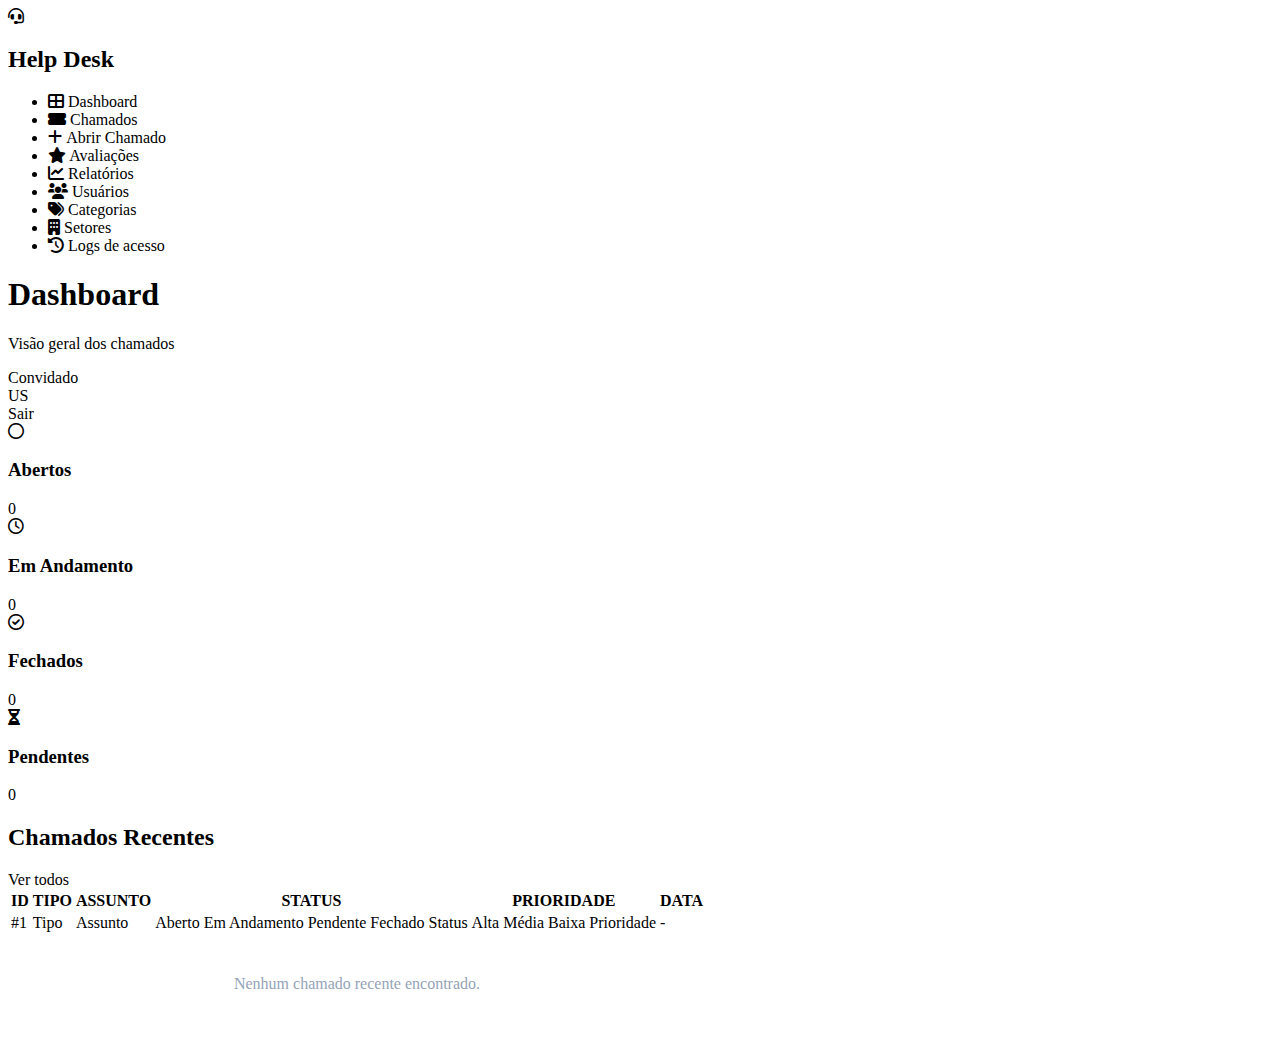
<file: src/main/resources/templates/dashboard.html>
<!DOCTYPE html>
<html lang="pt-BR" xmlns:th="http://www.thymeleaf.org">
<head>
    <meta charset="UTF-8">
    <meta name="viewport" content="width=device-width, initial-scale=1.0">
    <title>Dashboard - Help Desk</title>

    <link rel="stylesheet" th:href="@{/css/dashboard.css}">
    <link rel="stylesheet" th:href="@{/css/chamados.css}">

    <link rel="stylesheet"
          href="https://cdnjs.cloudflare.com/ajax/libs/font-awesome/6.0.0/css/all.min.css">
</head>

<body id="page-dashboard">

<div class="app-container">

    <aside class="sidebar">

        <div class="sidebar-header">
            <i class="fas fa-headset"></i>
            <h2>Help Desk</h2>
        </div>

        <nav class="sidebar-nav">
            <ul>
                <li>
                    <a th:href="@{/chamados/dashboard}" class="active">
                        <i class="fas fa-th-large"></i>
                        <span>Dashboard</span>
                    </a>
                </li>

                <li>
                    <a th:href="@{/chamados}">
                        <i class="fas fa-ticket-alt"></i>
                        <span>Chamados</span>
                        <span class="dot-alert"></span>
                    </a>
                </li>

                <li>
                    <a th:href="@{/chamados(novo=1)}">
                        <i class="fas fa-plus"></i>
                        <span>Abrir Chamado</span>
                    </a>
                </li>

                <li>
                    <a th:href="@{/avaliacoes}">
                        <i class="fas fa-star"></i>
                        <span>Avaliações</span>
                    </a>
                </li>

                <li th:if="${usuarioPerfil == 'ADMIN' or usuarioPerfil == 'SUPORTE'}">
                    <a th:href="@{/relatorios}">
                        <i class="fas fa-chart-line"></i>
                        <span>Relatórios</span>
                    </a>
                </li>

                <li th:if="${usuarioPerfil == 'ADMIN'}">
                    <a th:href="@{/admin/usuarios}">
                        <i class="fas fa-users"></i>
                        <span>Usuários</span>
                    </a>
                </li>

                <li th:if="${usuarioPerfil == 'ADMIN' or usuarioPerfil == 'SUPORTE'}">
                    <a th:href="@{/categorias}">
                        <i class="fas fa-tags"></i>
                        <span>Categorias</span>
                    </a>
                </li>

                <li th:if="${usuarioPerfil == 'ADMIN' or usuarioPerfil == 'SUPORTE'}">
                    <a th:href="@{/setores}">
                        <i class="fas fa-building"></i>
                        <span>Setores</span>
                    </a>
                </li>

                <li th:if="${usuarioPerfil == 'ADMIN'}">
                    <a th:href="@{/admin/logs-acesso}">
                        <i class="fas fa-history"></i>
                        <span>Logs de acesso</span>
                    </a>
                </li>
            </ul>
        </nav>

    </aside>

    <main class="main-content">

        <div class="dashboard-page">

            <header class="page-header">

                <div class="header-left">
                    <h1>Dashboard</h1>
                    <p>Visão geral dos chamados</p>
                </div>

                <div class="header-right">
                    <div class="user-info">

                        <span class="user-role"
                              th:text="${usuarioPerfil}">
                        </span>

                        <span class="user-name"
                              th:text="${usuarioNome} ?: 'Convidado'">
                            Convidado
                        </span>

                        <div class="user-avatar"
                             th:text="${usuarioNome != null and #strings.length(usuarioNome) >= 2 ? #strings.toUpperCase(#strings.substring(usuarioNome,0,2)) : 'US'}">
                            US
                        </div>

                        <a th:href="@{/logout}" class="logout-link">Sair</a>

                    </div>
                </div>

            </header>

        </div>

        <section class="stats-grid">

            <div class="stat-card open">
                <div class="stat-icon">
                    <i class="far fa-circle"></i>
                </div>
                <div class="stat-data">
                    <h3>Abertos</h3>
                    <div class="value" th:text="${totalAbertos}">0</div>
                </div>
            </div>

            <div class="stat-card progress">
                <div class="stat-icon">
                    <i class="far fa-clock"></i>
                </div>
                <div class="stat-data">
                    <h3>Em Andamento</h3>
                    <div class="value" th:text="${totalAndamento}">0</div>
                </div>
            </div>

            <div class="stat-card solved">
                <div class="stat-icon">
                    <i class="far fa-check-circle"></i>
                </div>
                <div class="stat-data">
                    <h3>Fechados</h3>
                    <div class="value" th:text="${totalResolvidos}">0</div>
                </div>
            </div>

            <div class="stat-card pending">
                <div class="stat-icon">
                    <i class="fas fa-hourglass-half"></i>
                </div>
                <div class="stat-data">
                    <h3>Pendentes</h3>
                    <div class="value" th:text="${totalPendentes}">0</div>
                </div>
            </div>

        </section>

        <section class="recent-tickets">

            <div class="section-header">
                <h2>Chamados Recentes</h2>
                <a th:href="@{/chamados}" class="view-all">Ver todos</a>
            </div>

            <div class="card-table">

                <table class="chamados-table">

                    <thead>
                    <tr>
                        <th>ID</th>
                        <th>TIPO</th>
                        <th>ASSUNTO</th>
                        <th>STATUS</th>
                        <th>PRIORIDADE</th>
                        <th>DATA</th>
                    </tr>
                    </thead>

                    <tbody>

                    <tr th:each="chamado : ${chamadosRecentes}">
                        <td class="id-cell" th:text="'#' + ${chamado.id}">#1</td>

                        <td class="col-tipo" th:text="${chamado.tipo}">Tipo</td>

                        <td class="col-titulo" th:text="${chamado.titulo}">Assunto</td>

                        <td class="col-status"
                            th:with="statusValor=${#strings.toUpperCase(#strings.trim(chamado.status))}">

                            <span class="table-status-badge table-status-aberto"
                                  th:if="${statusValor == 'ABERTO'}">
                                Aberto
                            </span>

                            <span class="table-status-badge table-status-andamento"
                                  th:if="${statusValor == 'EM_ANDAMENTO' or statusValor == 'EM ANDAMENTO'}">
                                Em Andamento
                            </span>

                            <span class="table-status-badge table-status-pendente"
                                  th:if="${statusValor == 'PENDENTE'}">
                                Pendente
                            </span>

                            <span class="table-status-badge table-status-fechado"
                                  th:if="${statusValor == 'FECHADO' or statusValor == 'RESOLVIDO'}">
                                Fechado
                            </span>

                            <span class="table-status-badge table-status-default"
                                  th:if="${statusValor != 'ABERTO'
                                       and statusValor != 'EM_ANDAMENTO'
                                       and statusValor != 'EM ANDAMENTO'
                                       and statusValor != 'PENDENTE'
                                       and statusValor != 'FECHADO'
                                       and statusValor != 'RESOLVIDO'}"
                                  th:text="${chamado.status}">
                                Status
                            </span>
                        </td>

                        <td class="col-prio"
                            th:with="prioValor=${#strings.toUpperCase(#strings.trim(chamado.prioridade))}">

                            <span class="table-prio-badge table-prio-alta"
                                  th:if="${prioValor == 'ALTA'}">
                                Alta
                            </span>

                            <span class="table-prio-badge table-prio-media"
                                  th:if="${prioValor == 'MEDIA' or prioValor == 'MÉDIA'}">
                                Média
                            </span>

                            <span class="table-prio-badge table-prio-baixa"
                                  th:if="${prioValor == 'BAIXA'}">
                                Baixa
                            </span>

                            <span class="table-prio-badge table-prio-default"
                                  th:if="${prioValor != 'ALTA'
                                       and prioValor != 'MEDIA'
                                       and prioValor != 'MÉDIA'
                                       and prioValor != 'BAIXA'}"
                                  th:text="${chamado.prioridade}">
                                Prioridade
                            </span>
                        </td>

                        <td class="col-data"
                            th:text="${chamado.dataCriacao != null ? #temporals.format(chamado.dataCriacao,'dd/MM/yyyy') : '-'}">
                            -
                        </td>
                    </tr>

                    <tr th:if="${#lists.isEmpty(chamadosRecentes)}">
                        <td colspan="6"
                            style="text-align:center;padding:40px;color:#94a3b8;">
                            Nenhum chamado recente encontrado.
                        </td>
                    </tr>

                    </tbody>
                </table>
            </div>
        </section>
    </main>
</div>

</body>
</html>
</file>
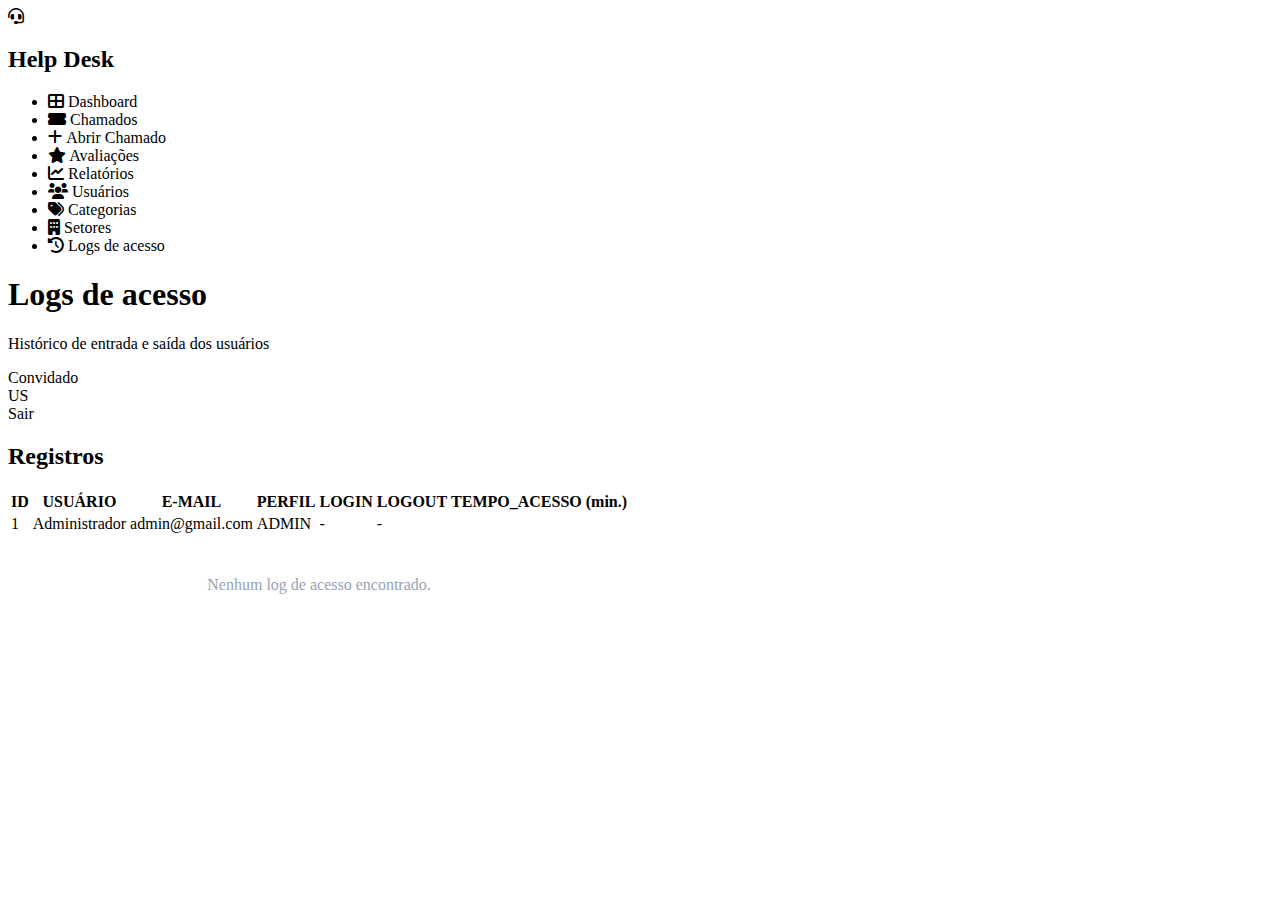
<file: src/main/resources/templates/logs-acesso.html>
<!DOCTYPE html>
<html lang="pt-BR" xmlns:th="http://www.thymeleaf.org">
<head>
  <meta charset="UTF-8">
  <meta name="viewport" content="width=device-width, initial-scale=1.0">
  <title>Logs de Acesso - Help Desk</title>

  <link rel="stylesheet" th:href="@{/css/dashboard.css}">
  <link rel="stylesheet" th:href="@{/css/chamados.css}">

  <link rel="stylesheet"
        href="https://cdnjs.cloudflare.com/ajax/libs/font-awesome/6.0.0/css/all.min.css">
</head>
<body id="page-logs-acesso">

<div class="app-container">

  <aside class="sidebar">
    <div class="sidebar-header">
      <i class="fas fa-headset"></i>
      <h2>Help Desk</h2>
    </div>

    <nav class="sidebar-nav">
      <ul>
        <li>
          <a th:href="@{/chamados/dashboard}">
            <i class="fas fa-th-large"></i>
            <span>Dashboard</span>
          </a>
        </li>

        <li>
          <a th:href="@{/chamados}">
            <i class="fas fa-ticket-alt"></i>
            <span>Chamados</span>
          </a>
        </li>

        <li>
          <a th:href="@{/chamados(novo=1)}">
            <i class="fas fa-plus"></i>
            <span>Abrir Chamado</span>
          </a>
        </li>

        <li>
          <a th:href="@{/avaliacoes}">
            <i class="fas fa-star"></i>
            <span>Avaliações</span>
          </a>
        </li>

        <li th:if="${usuarioPerfil == 'ADMIN' or usuarioPerfil == 'SUPORTE'}">
          <a th:href="@{/relatorios}">
            <i class="fas fa-chart-line"></i>
            <span>Relatórios</span>
          </a>
        </li>

        <li th:if="${usuarioPerfil == 'ADMIN'}">
          <a th:href="@{/admin/usuarios}">
            <i class="fas fa-users"></i>
            <span>Usuários</span>
          </a>
        </li>

        <li th:if="${usuarioPerfil == 'ADMIN' or usuarioPerfil == 'SUPORTE'}">
          <a th:href="@{/categorias}">
            <i class="fas fa-tags"></i>
            <span>Categorias</span>
          </a>
        </li>

        <li th:if="${usuarioPerfil == 'ADMIN' or usuarioPerfil == 'SUPORTE'}">
          <a th:href="@{/setores}">
            <i class="fas fa-building"></i>
            <span>Setores</span>
          </a>
        </li>

        <li th:if="${usuarioPerfil == 'ADMIN'}">
          <a th:href="@{/admin/logs-acesso}" class="active">
            <i class="fas fa-history"></i>
            <span>Logs de acesso</span>
          </a>
        </li>
      </ul>
    </nav>
  </aside>

  <main class="main-content">

    <div class="dashboard-page">
      <header class="page-header">
        <div class="header-left">
          <h1>Logs de acesso</h1>
          <p>Histórico de entrada e saída dos usuários</p>
        </div>

        <div class="header-right">
          <div class="user-info">

            <span class="user-role" th:text="${usuarioPerfil}"></span>

            <span class="user-name" th:text="${usuarioNome} ?: 'Convidado'">
                Convidado
            </span>

            <div class="user-avatar"
                 th:text="${usuarioNome != null and #strings.length(usuarioNome) >= 2 ? #strings.toUpperCase(#strings.substring(usuarioNome,0,2)) : 'US'}">
              US
            </div>

            <a th:href="@{/logout}" class="logout-link">Sair</a>
          </div>
        </div>
      </header>
    </div>

    <section class="recent-tickets">
      <div class="section-header">
        <h2>Registros</h2>
      </div>

      <div class="card-table">
        <table class="chamados-table">

          <thead>
          <tr>
            <th>ID</th>
            <th>USUÁRIO</th>
            <th>E-MAIL</th>
            <th>PERFIL</th>
            <th>LOGIN</th>
            <th>LOGOUT</th>
            <th>TEMPO_ACESSO (min.)</th>
          </tr>
          </thead>

          <tbody>

          <tr th:each="log : ${logs}">

            <td th:text="${log.id}">1</td>

            <td th:text="${log.nomeUsuario}">Administrador</td>

            <td th:text="${log.emailUsuario}">admin@gmail.com</td>

            <td th:text="${log.perfilUsuario}">ADMIN</td>

            <td th:text="${log.dataHoraLogin != null ? #temporals.format(log.dataHoraLogin, 'dd/MM/yyyy HH:mm:ss') : '-'}">-</td>

            <td th:text="${log.dataHoraLogout != null ? #temporals.format(log.dataHoraLogout, 'dd/MM/yyyy HH:mm:ss') : '-'}">-</td>

            <td th:text="${log.tempoAcessoMinutos != null ? log.tempoAcessoMinutos : ''}"></td>

          </tr>

          <tr th:if="${#lists.isEmpty(logs)}">
            <td colspan="7" style="text-align:center;padding:40px;color:#94a3b8;">
              Nenhum log de acesso encontrado.
            </td>
          </tr>

          </tbody>

        </table>
      </div>
    </section>

  </main>
</div>

</body>
</html>
</file>
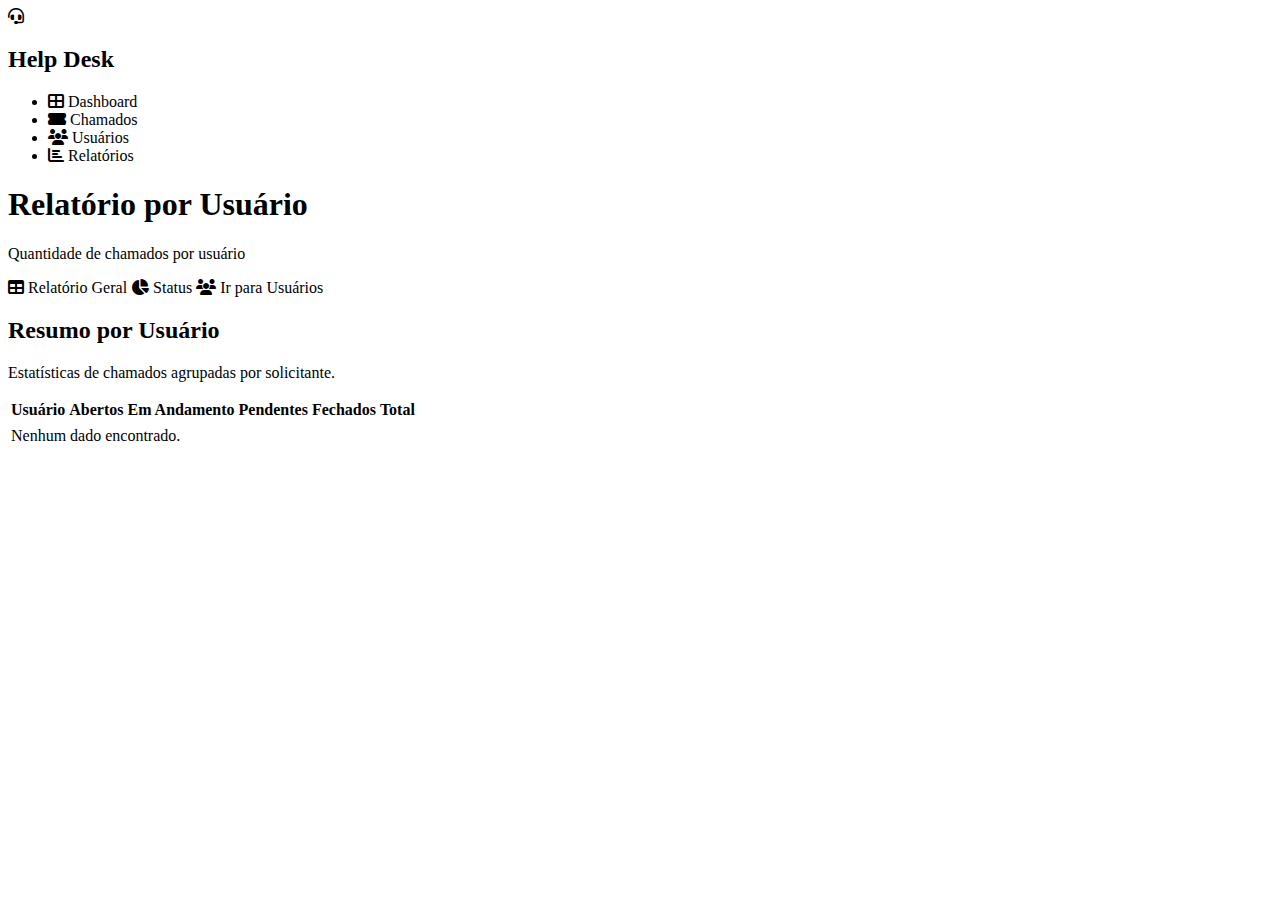
<file: src/main/resources/templates/relatorio-usuarios.html>
<!DOCTYPE html>
<html lang="pt-BR" xmlns:th="http://www.thymeleaf.org">
<head>
  <meta charset="UTF-8">
  <meta name="viewport" content="width=device-width, initial-scale=1.0">
  <title>Relatório por Usuário - Help Desk</title>

  <link rel="stylesheet" th:href="@{/css/dashboard.css}">
  <link rel="stylesheet" th:href="@{/css/relatorios.css}">
  <link rel="stylesheet" href="https://cdnjs.cloudflare.com/ajax/libs/font-awesome/6.4.0/css/all.min.css">
</head>
<body>

<div class="app-container">

  <aside class="sidebar">
    <div class="sidebar-header">
      <i class="fas fa-headset"></i>
      <h2>Help Desk</h2>
    </div>

    <nav class="sidebar-nav">
      <ul>
        <li>
          <a th:href="@{/chamados/dashboard}">
            <i class="fas fa-th-large"></i>
            <span>Dashboard</span>
          </a>
        </li>

        <li>
          <a th:href="@{/chamados}">
            <i class="fas fa-ticket-alt"></i>
            <span>Chamados</span>
          </a>
        </li>

        <li>
          <a th:href="@{/admin/usuarios}">
            <i class="fas fa-users"></i>
            <span>Usuários</span>
          </a>
        </li>

        <li>
          <a th:href="@{/relatorios}" class="active">
            <i class="fas fa-chart-bar"></i>
            <span>Relatórios</span>
          </a>
        </li>
      </ul>
    </nav>
  </aside>

  <main class="main-content">

    <header class="page-header">
      <h1>Relatório por Usuário</h1>
      <p>Quantidade de chamados por usuário</p>
    </header>

    <div class="relatorios-topbar">
      <a th:href="@{/relatorios}" class="btn-relatorio-outline">
        <i class="fas fa-table"></i>
        Relatório Geral
      </a>

      <a th:href="@{/relatorios/status}" class="btn-relatorio-outline">
        <i class="fas fa-chart-pie"></i>
        Status
      </a>

      <a th:href="@{/admin/usuarios}" class="btn-relatorio-primary">
        <i class="fas fa-users"></i>
        Ir para Usuários
      </a>
    </div>

    <div class="chart-panel">
      <div class="chart-panel-header">
        <h2>Resumo por Usuário</h2>
        <p>Estatísticas de chamados agrupadas por solicitante.</p>
      </div>

      <div class="relatorio-table-wrapper">
        <table class="relatorio-table">
          <thead>
          <tr>
            <th>Usuário</th>
            <th>Abertos</th>
            <th>Em Andamento</th>
            <th>Pendentes</th>
            <th>Fechados</th>
            <th>Total</th>
          </tr>
          </thead>

          <tbody>
          <tr th:each="entry : ${estatisticas}">
            <td class="relatorio-usuario-nome" th:text="${entry.key}"></td>

            <td>
                            <span class="relatorio-badge relatorio-badge-aberto"
                                  th:text="${entry.value['ABERTO']}"></span>
            </td>

            <td>
                            <span class="relatorio-badge relatorio-badge-andamento"
                                  th:text="${entry.value['EM_ANDAMENTO']}"></span>
            </td>

            <td>
                            <span class="relatorio-badge relatorio-badge-pendente"
                                  th:text="${entry.value['PENDENTE']}"></span>
            </td>

            <td>
                            <span class="relatorio-badge relatorio-badge-fechado"
                                  th:text="${entry.value['FECHADO']}"></span>
            </td>

            <td>
                            <span class="relatorio-badge relatorio-badge-total"
                                  th:text="${entry.value['ABERTO'] + entry.value['EM_ANDAMENTO'] + entry.value['PENDENTE'] + entry.value['FECHADO']}"></span>
            </td>
          </tr>

          <tr th:if="${#maps.isEmpty(estatisticas)}">
            <td colspan="6">Nenhum dado encontrado.</td>
          </tr>
          </tbody>
        </table>
      </div>
    </div>

  </main>
</div>

</body>
</html>
</file>
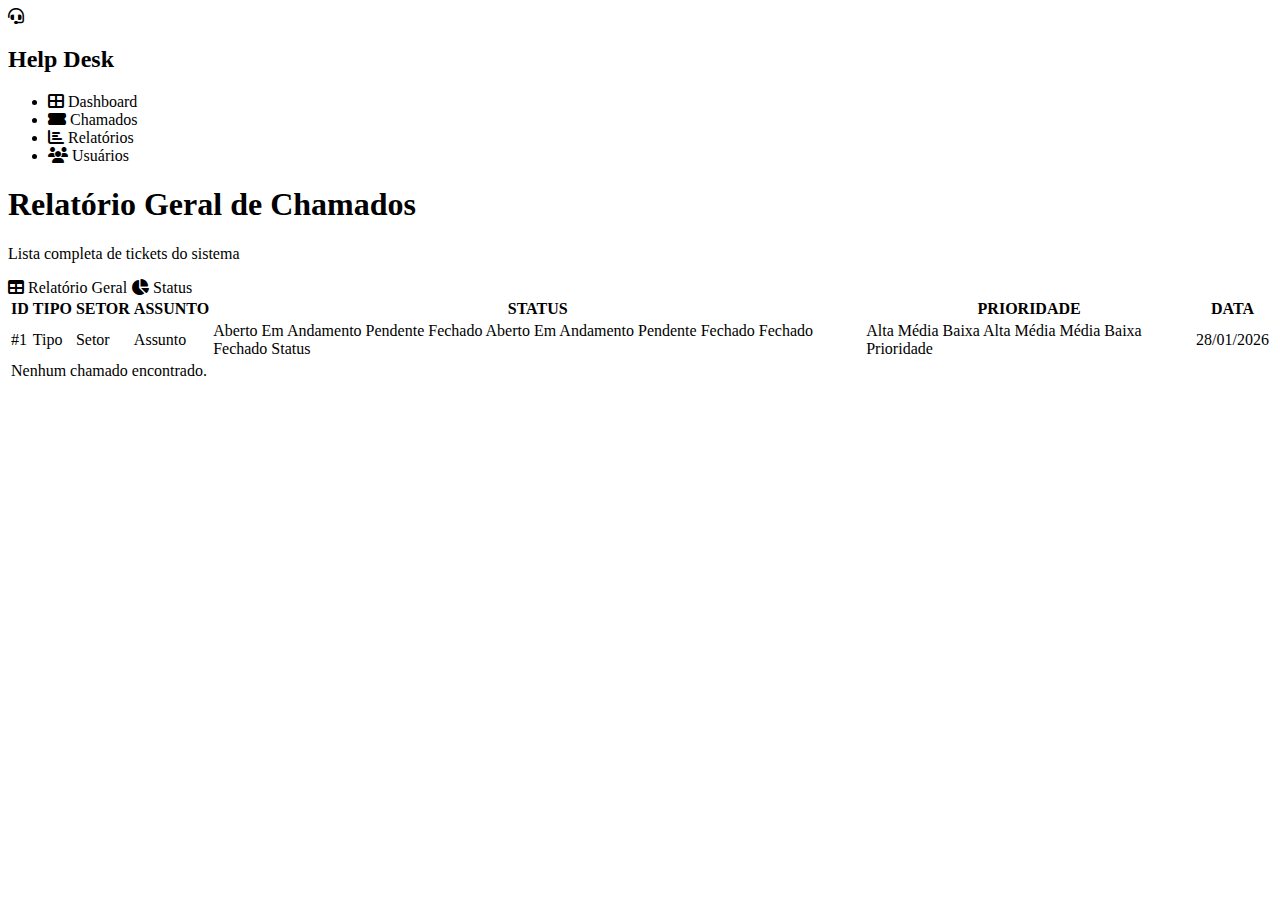
<file: src/main/resources/templates/relatorios.html>
<!DOCTYPE html>
<html lang="pt-BR" xmlns:th="http://www.thymeleaf.org">
<head>
    <meta charset="UTF-8">
    <meta name="viewport" content="width=device-width, initial-scale=1.0">
    <title>Relatório de Chamados - Help Desk</title>

    <link rel="stylesheet" th:href="@{/css/dashboard.css}">
    <link rel="stylesheet" th:href="@{/css/chamados.css}">
    <link rel="stylesheet" th:href="@{/css/relatorios.css}">
    <link rel="stylesheet" href="https://cdnjs.cloudflare.com/ajax/libs/font-awesome/6.4.0/css/all.min.css">
</head>

<body id="page-relatorios-geral">

<div class="app-container">

    <aside class="sidebar">
        <div class="sidebar-header">
            <i class="fas fa-headset"></i>
            <h2>Help Desk</h2>
        </div>

        <nav class="sidebar-nav">
            <ul>
                <li>
                    <a th:href="@{/chamados/dashboard}">
                        <i class="fas fa-th-large"></i> Dashboard
                    </a>
                </li>

                <li>
                    <a th:href="@{/chamados}">
                        <i class="fas fa-ticket-alt"></i> Chamados
                    </a>
                </li>

                <li>
                    <a th:href="@{/relatorios}" class="active">
                        <i class="fas fa-chart-bar"></i> Relatórios
                    </a>
                </li>

                <li th:if="${usuarioPerfil == 'ADMIN'}">
                    <a th:href="@{/admin/usuarios}">
                        <i class="fas fa-users"></i> Usuários
                    </a>
                </li>
            </ul>
        </nav>
    </aside>

    <main class="main-content">

        <header class="page-header">
            <div class="header-left">
                <h1>Relatório Geral de Chamados</h1>
                <p>Lista completa de tickets do sistema</p>
            </div>
        </header>

        <!-- BOTOES DE NAVEGACAO ENTRE RELATORIOS -->
        <div class="relatorios-topbar">
            <a th:href="@{/relatorios}" class="btn-relatorio-primary">
                <i class="fas fa-table"></i> Relatório Geral
            </a>

            <a th:href="@{/relatorios/status}" class="btn-relatorio-outline">
                <i class="fas fa-chart-pie"></i> Status
            </a>
        </div>

        <div class="card-table">
            <table class="chamados-table">
                <thead>
                <tr>
                    <th>ID</th>
                    <th>TIPO</th>
                    <th>SETOR</th>
                    <th>ASSUNTO</th>
                    <th>STATUS</th>
                    <th>PRIORIDADE</th>
                    <th>DATA</th>
                </tr>
                </thead>

                <tbody>
                <tr th:each="chamado : ${chamados}">
                    <td class="id-cell" th:text="'#' + ${chamado.id}">#1</td>

                    <td class="col-tipo" th:text="${chamado.tipo}">
                        Tipo
                    </td>

                    <td class="col-setor" th:text="${chamado.setor != null ? chamado.setor.nome : '-'}">
                        Setor
                    </td>

                    <td class="col-titulo" th:text="${chamado.titulo}">
                        Assunto
                    </td>

                    <td class="col-status">
                        <th:block th:switch="${chamado.status}">
                            <span th:case="'ABERTO'" class="table-status-badge table-status-aberto">Aberto</span>
                            <span th:case="'EM_ANDAMENTO'" class="table-status-badge table-status-andamento">Em Andamento</span>
                            <span th:case="'PENDENTE'" class="table-status-badge table-status-pendente">Pendente</span>
                            <span th:case="'FECHADO'" class="table-status-badge table-status-fechado">Fechado</span>

                            <span th:case="'Aberto'" class="table-status-badge table-status-aberto">Aberto</span>
                            <span th:case="'Em Andamento'" class="table-status-badge table-status-andamento">Em Andamento</span>
                            <span th:case="'Pendente'" class="table-status-badge table-status-pendente">Pendente</span>
                            <span th:case="'Fechado'" class="table-status-badge table-status-fechado">Fechado</span>
                            <span th:case="'Resolvido'" class="table-status-badge table-status-fechado">Fechado</span>
                            <span th:case="'RESOLVIDO'" class="table-status-badge table-status-fechado">Fechado</span>

                            <span th:case="*" class="table-status-badge table-status-default" th:text="${chamado.status}">
                                Status
                            </span>
                        </th:block>
                    </td>

                    <td class="col-prio">
                        <th:block th:switch="${chamado.prioridade}">
                            <span th:case="'ALTA'" class="table-prio-badge table-prio-alta">Alta</span>
                            <span th:case="'MEDIA'" class="table-prio-badge table-prio-media">Média</span>
                            <span th:case="'BAIXA'" class="table-prio-badge table-prio-baixa">Baixa</span>

                            <span th:case="'Alta'" class="table-prio-badge table-prio-alta">Alta</span>
                            <span th:case="'Média'" class="table-prio-badge table-prio-media">Média</span>
                            <span th:case="'Media'" class="table-prio-badge table-prio-media">Média</span>
                            <span th:case="'Baixa'" class="table-prio-badge table-prio-baixa">Baixa</span>

                            <span th:case="*" class="table-prio-badge table-prio-default" th:text="${chamado.prioridade}">
                                Prioridade
                            </span>
                        </th:block>
                    </td>

                    <td class="col-data" th:text="${#temporals.format(chamado.dataCriacao,'dd/MM/yyyy')}">
                        28/01/2026
                    </td>
                </tr>

                <tr th:if="${#lists.isEmpty(chamados)}">
                    <td colspan="7" class="empty-row">
                        Nenhum chamado encontrado.
                    </td>
                </tr>
                </tbody>
            </table>
        </div>

    </main>
</div>

</body>
</html>
</file>
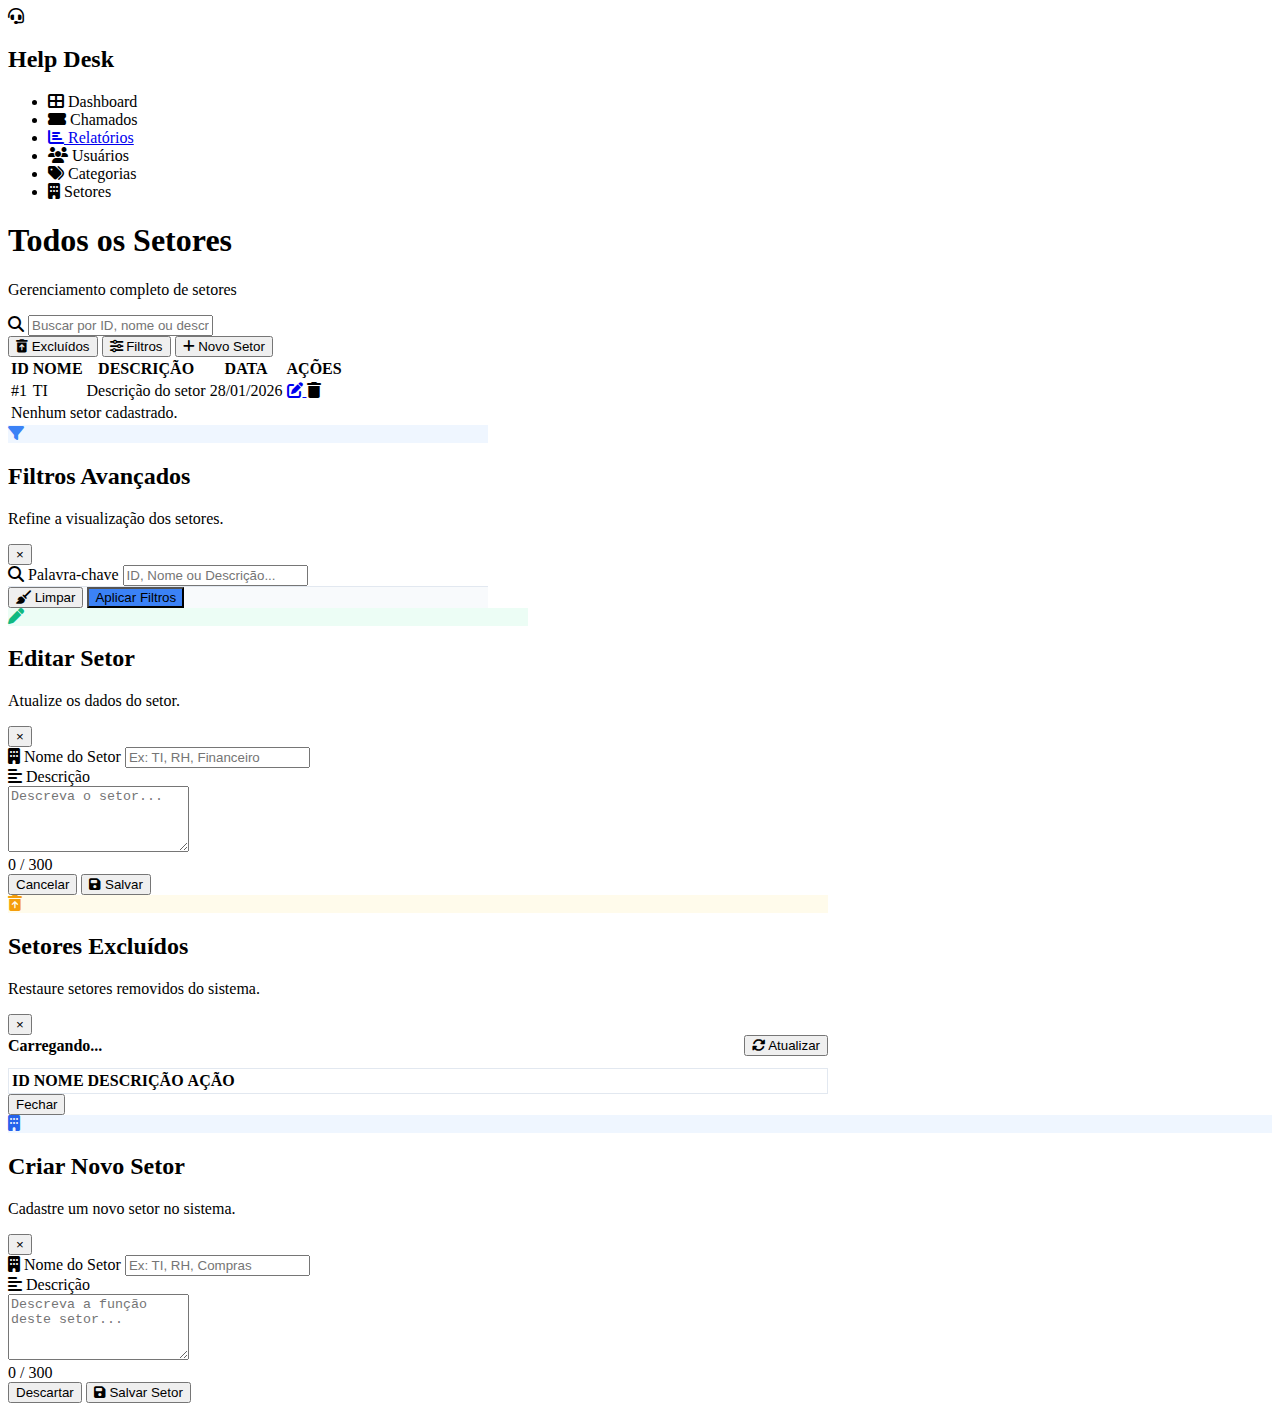
<file: src/main/resources/templates/setor.html>
<!DOCTYPE html>
<html lang="pt-BR" xmlns:th="http://www.thymeleaf.org">
<head>
    <meta charset="UTF-8">
    <meta name="viewport" content="width=device-width, initial-scale=1.0">
    <title>Setores - Help Desk</title>
    <link rel="stylesheet" th:href="@{/css/dashboard.css}">
    <link rel="stylesheet" th:href="@{/css/modal.css}">
    <link rel="stylesheet" th:href="@{/css/setor.css}">
    <link rel="stylesheet" href="https://cdnjs.cloudflare.com/ajax/libs/font-awesome/6.4.0/css/all.min.css">
</head>

<body id="page-setor">

<div class="app-container">
    <aside class="sidebar">
        <div class="sidebar-header">
            <i class="fas fa-headset"></i>
            <h2>Help Desk</h2>
        </div>

        <nav class="sidebar-nav">
            <ul>
                <li><a th:href="@{/chamados/dashboard}"><i class="fas fa-th-large"></i> Dashboard</a></li>
                <li><a th:href="@{/chamados}"><i class="fas fa-ticket-alt"></i> Chamados</a></li>
                <li><a href="#"><i class="fas fa-chart-bar"></i> Relatórios</a></li>
                <li><a th:href="@{/usuarios}"><i class="fas fa-users"></i> Usuários</a></li>
                <li><a th:href="@{/categorias}"><i class="fas fa-tags"></i> Categorias</a></li>
                <li><a th:href="@{/setores}" class="active"><i class="fas fa-building"></i> Setores</a></li>
            </ul>
        </nav>
    </aside>

    <main class="main-content">
        <header class="page-header">
            <div class="header-left">
                <h1>Todos os Setores</h1>
                <p>Gerenciamento completo de setores</p>
            </div>
        </header>

        <div class="filters-row">
            <div class="search-wrapper">
                <i class="fas fa-search"></i>
                <input type="text"
                       id="setoresSearchInput"
                       placeholder="Buscar por ID, nome ou descrição..."
                       class="search-input">
            </div>

            <button type="button"
                    onclick="abrirModalSetoresExcluidos()"
                    class="btn-filter-trigger btn-excluidos">
                <i class="fas fa-trash-restore"></i> Excluídos
            </button>

            <button type="button"
                    onclick="abrirModalSetoresFiltros()"
                    class="btn-filter-trigger">
                <i class="fas fa-sliders-h"></i> Filtros
            </button>

            <button type="button"
                    onclick="abrirModalSetorCriar()"
                    class="btn-novo-chamado">
                <i class="fas fa-plus"></i> Novo Setor
            </button>
        </div>

        <div class="card-table">
            <table class="setores-table">
                <thead>
                <tr>
                    <th>ID</th>
                    <th>NOME</th>
                    <th>DESCRIÇÃO</th>
                    <th>DATA</th>
                    <th>AÇÕES</th>
                </tr>
                </thead>

                <tbody id="setoresTableBody">
                <tr th:each="setor : ${setores}" th:attr="data-id=${setor.id}">
                    <td class="id-cell" th:text="'#' + ${setor.id}">#1</td>

                    <td class="col-nome" th:text="${setor.nome}">TI</td>

                    <td class="col-desc"
                        th:text="${setor.descricao != null and !#strings.isEmpty(setor.descricao) ? setor.descricao : '-'}">
                        Descrição do setor
                    </td>

                    <td class="col-data"
                        th:text="${#temporals.format(setor.dataCriacao,'dd/MM/yyyy')}">
                        28/01/2026
                    </td>

                    <td class="actions-cell">
                        <a href="javascript:void(0)"
                           class="btn-icon btn-edit"
                           th:attr="data-id=${setor.id}"
                           onclick="abrirModalSetorEditar(this)"
                           title="Editar">
                            <i class="fas fa-edit"></i>
                        </a>

                        <a th:href="@{/setores/excluir/{id}(id=${setor.id})}"
                           class="btn-icon btn-del"
                           onclick="return confirm('Deseja excluir este setor?');"
                           title="Excluir">
                            <i class="fas fa-trash"></i>
                        </a>
                    </td>
                </tr>

                <tr th:if="${#lists.isEmpty(setores)}">
                    <td colspan="5" class="empty-row">Nenhum setor cadastrado.</td>
                </tr>
                </tbody>
            </table>
        </div>
    </main>
</div>


<div id="modalSetoresFiltros" class="modal-overlay">
    <div class="modal-box elite-box" style="max-width: 480px;" onclick="event.stopPropagation()">
        <div class="modal-header-elite">
            <div class="header-main-content">
                <div class="header-icon-elite" style="color: #3b82f6; background: #eff6ff;">
                    <i class="fas fa-filter"></i>
                </div>
                <div class="header-text-elite">
                    <h2>Filtros Avançados</h2>
                    <p>Refine a visualização dos setores.</p>
                </div>
            </div>
            <button type="button" onclick="fecharModalSetoresFiltros()" class="btn-close-elite">&times;</button>
        </div>

        <div class="modal-body-elite">
            <div class="form-group-elite">
                <label><i class="fas fa-search icon-blue"></i> Palavra-chave</label>
                <input type="text"
                       id="filtroSetorBusca"
                       placeholder="ID, Nome ou Descrição..."
                       class="input-elite">
            </div>
        </div>

        <div class="modal-footer-elite" style="background: #f8fafc; border-top: 1px solid #e2e8f0;">
            <button type="button" class="btn-ghost-elite" onclick="limparFiltrosSetores()">
                <i class="fas fa-broom"></i> Limpar
            </button>
            <button type="button" class="btn-primary-elite" onclick="aplicarFiltrosSetores()" style="background: #3b82f6 !important;">
                Aplicar Filtros
            </button>
        </div>
    </div>
</div>

<div id="modalSetorEditar" class="modal-overlay">
    <div class="modal-box elite-box" style="max-width: 520px;" onclick="event.stopPropagation()">
        <div class="modal-header-elite">
            <div class="header-main-content">
                <div class="header-icon-elite" style="color:#10b981; background:#ecfdf5;">
                    <i class="fas fa-pen"></i>
                </div>
                <div class="header-text-elite">
                    <h2>Editar Setor</h2>
                    <p>Atualize os dados do setor.</p>
                </div>
            </div>
            <button type="button" onclick="fecharModalSetorEditar()" class="btn-close-elite">&times;</button>
        </div>

        <div class="modal-body-elite">
            <input type="hidden" id="setorEditId">

            <div class="form-group-elite">
                <label><i class="fas fa-building icon-blue"></i> Nome do Setor</label>
                <input type="text"
                       id="setorEditNome"
                       class="input-elite"
                       placeholder="Ex: TI, RH, Financeiro">
            </div>

            <div class="form-group-elite">
                <label><i class="fas fa-align-left icon-gray"></i> Descrição</label>
                <div class="textarea-elite-box">
                    <textarea id="setorEditDescricao"
                              rows="4"
                              maxlength="300"
                              placeholder="Descreva o setor..."
                              oninput="updateCharCountSetorEditar(this)"></textarea>
                    <div class="textarea-footer-elite">
                        <span id="setorCharCountEditar">0</span> / 300
                    </div>
                </div>
            </div>

            <div id="setorEditErro" style="display:none;margin-top:10px;color:#ef4444;font-weight:600;"></div>
        </div>

        <div class="modal-footer-elite">
            <button type="button" class="btn-ghost-elite" onclick="fecharModalSetorEditar()">Cancelar</button>
            <button type="button" class="btn-primary-elite" onclick="salvarEdicaoSetor()">
                <i class="fas fa-save"></i> Salvar
            </button>
        </div>
    </div>
</div>

<div id="modalSetoresExcluidos" class="modal-overlay">
    <div class="modal-box elite-box" style="max-width: 820px;" onclick="event.stopPropagation()">
        <div class="modal-header-elite">
            <div class="header-main-content">
                <div class="header-icon-elite" style="color:#f59e0b; background:#fffbeb;">
                    <i class="fas fa-trash-restore"></i>
                </div>
                <div class="header-text-elite">
                    <h2>Setores Excluídos</h2>
                    <p>Restaure setores removidos do sistema.</p>
                </div>
            </div>
            <button type="button" onclick="fecharModalSetoresExcluidos()" class="btn-close-elite">&times;</button>
        </div>

        <div class="modal-body-elite">
            <div style="display:flex;justify-content:space-between;gap:12px;align-items:center;margin-bottom:12px;">
                <div style="font-weight:700;" id="setoresExcluidosStatus">Carregando...</div>
                <button type="button" class="btn-ghost-elite" onclick="carregarSetoresExcluidos()">
                    <i class="fas fa-rotate"></i> Atualizar
                </button>
            </div>

            <div class="card-table" style="box-shadow:none;border:1px solid #e2e8f0;">
                <table class="setores-table">
                    <thead>
                    <tr>
                        <th>ID</th>
                        <th>NOME</th>
                        <th>DESCRIÇÃO</th>
                        <th>AÇÃO</th>
                    </tr>
                    </thead>
                    <tbody id="setoresExcluidosTable"></tbody>
                </table>
            </div>
        </div>

        <div class="modal-footer-elite">
            <button type="button" class="btn-primary-elite" onclick="fecharModalSetoresExcluidos()">Fechar</button>
        </div>
    </div>
</div>

<div id="modalSetorCriar" class="modal-overlay">
    <div class="modal-box elite-box">
        <div class="modal-header-elite">
            <div class="header-main-content">
                <div class="header-icon-elite" style="color:#2563eb; background:#eff6ff;">
                    <i class="fas fa-building"></i>
                </div>
                <div class="header-text-elite">
                    <h2>Criar Novo Setor</h2>
                    <p>Cadastre um novo setor no sistema.</p>
                </div>
            </div>
            <button type="button" onclick="fecharModalSetorCriar()" class="btn-close-elite">&times;</button>
        </div>

        <form th:action="@{/setores/salvar}" method="POST">
            <div class="modal-body-elite">

                <div class="form-group-elite">
                    <label><i class="fas fa-building icon-blue"></i> Nome do Setor</label>
                    <input type="text"
                           name="nome"
                           required
                           placeholder="Ex: TI, RH, Compras"
                           class="input-elite">
                </div>

                <div class="form-group-elite">
                    <label><i class="fas fa-align-left icon-gray"></i> Descrição</label>
                    <div class="textarea-elite-box">
                        <textarea name="descricao"
                                  rows="4"
                                  maxlength="300"
                                  placeholder="Descreva a função deste setor..."
                                  oninput="updateCharCountSetorCriar(this)"></textarea>
                        <div class="textarea-footer-elite">
                            <span id="setorCharCountCriar">0</span> / 300
                        </div>
                    </div>
                </div>

            </div>

            <div class="modal-footer-elite">
                <button type="button" class="btn-ghost-elite" onclick="fecharModalSetorCriar()">Descartar</button>
                <button type="submit" class="btn-primary-elite">
                    <i class="fas fa-save"></i> Salvar Setor
                </button>
            </div>
        </form>
    </div>
</div>

<script th:src="@{/js/setor.js}"></script>
</body>
</html>
</file>
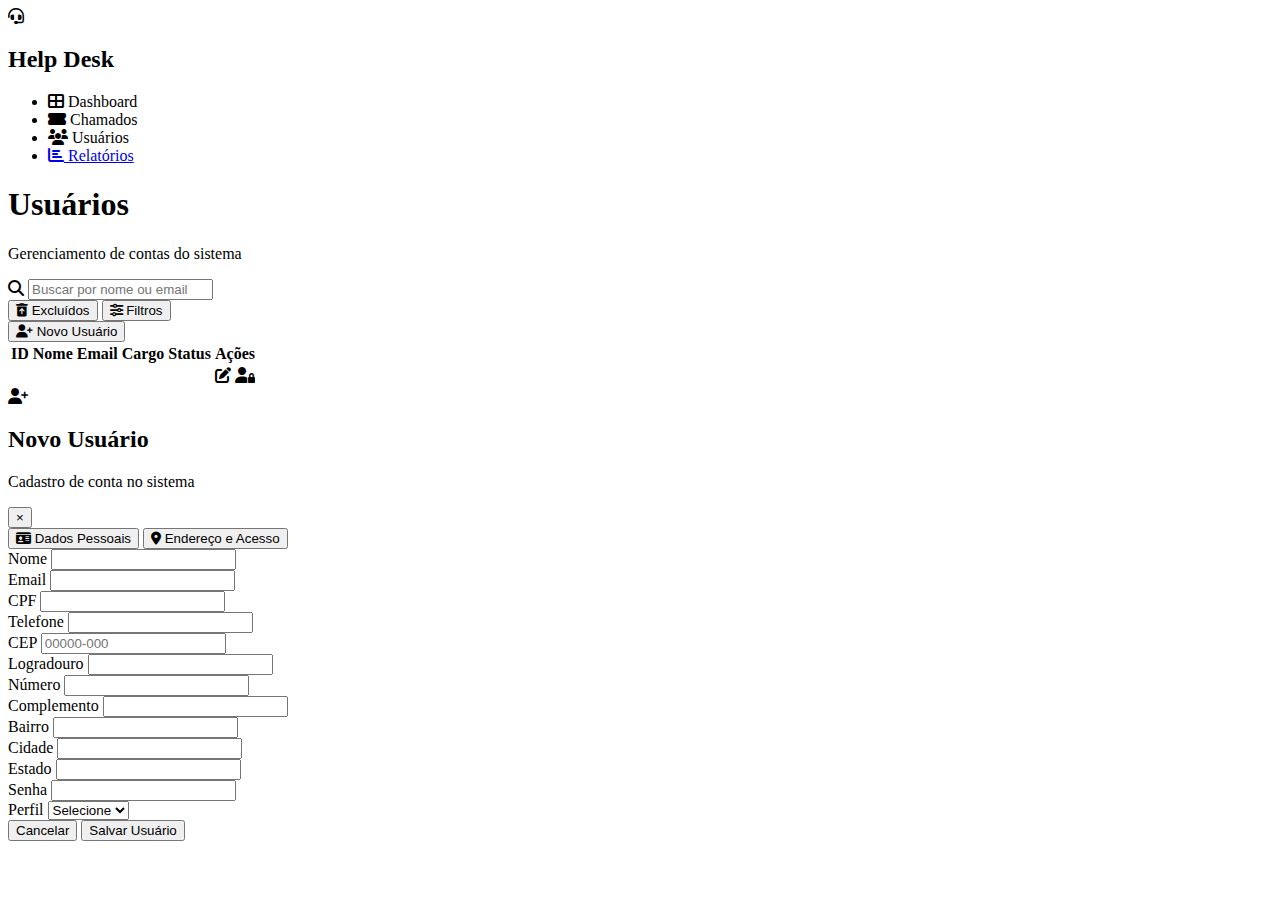
<file: src/main/resources/templates/usuario.html>
<!DOCTYPE html>
<html lang="pt-BR" xmlns:th="http://www.thymeleaf.org">
<head>
    <meta charset="UTF-8">
    <meta name="viewport" content="width=device-width, initial-scale=1.0">
    <title>Usuários - Help Desk</title>

    <link rel="stylesheet" th:href="@{/css/dashboard.css}">
    <link rel="stylesheet" th:href="@{/css/modal.css}">
    <link rel="stylesheet" th:href="@{/css/usuario.css}">
    <link rel="stylesheet" href="https://cdnjs.cloudflare.com/ajax/libs/font-awesome/6.4.0/css/all.min.css">
</head>
<body id="page-usuarios">

<div class="app-container">

    <!-- SIDEBAR -->
    <aside class="sidebar">
        <div class="sidebar-header">
            <i class="fas fa-headset"></i>
            <h2>Help Desk</h2>
        </div>

        <nav class="sidebar-nav">
            <ul>
                <li>
                    <a th:href="@{/chamados/dashboard}">
                        <i class="fas fa-th-large"></i>
                        <span>Dashboard</span>
                    </a>
                </li>

                <li>
                    <a th:href="@{/chamados}">
                        <i class="fas fa-ticket-alt"></i>
                        <span>Chamados</span>
                    </a>
                </li>

                <li>
                    <a th:href="@{/admin/usuarios}" class="active">
                        <i class="fas fa-users"></i>
                        <span>Usuários</span>
                    </a>
                </li>

                <li>
                    <a href="#">
                        <i class="fas fa-chart-bar"></i>
                        <span>Relatórios</span>
                    </a>
                </li>
            </ul>
        </nav>
    </aside>

    <!-- CONTEÚDO -->
    <main class="main-content">

        <header class="page-header">
            <div class="header-left">
                <h1>Usuários</h1>
                <p>Gerenciamento de contas do sistema</p>
            </div>
        </header>

        <!-- FILTROS -->
        <div class="usuarios-filters-row">
            <div class="usuarios-filters-left">
                <div class="usuarios-search-wrapper">
                    <i class="fas fa-search"></i>
                    <input type="text"
                           id="usuariosSearchInput"
                           class="usuarios-search-input"
                           placeholder="Buscar por nome ou email">
                </div>

                <button type="button"
                        class="usuarios-btn-excluidos"
                        onclick="abrirModalUsuariosExcluidos()">
                    <i class="fas fa-trash-restore"></i>
                    Excluídos
                </button>

                <button type="button"
                        class="usuarios-btn-filter"
                        onclick="abrirModalGenerico('modalFiltroUsuarios')">
                    <i class="fas fa-sliders-h"></i>
                    Filtros
                </button>
            </div>

            <div class="usuarios-filters-right">
                <button type="button"
                        class="usuarios-btn-novo"
                        onclick="abrirModalGenerico('modalNovoUsuario')">
                    <i class="fas fa-user-plus"></i>
                    Novo Usuário
                </button>
            </div>
        </div>

        <!-- TABELA -->
        <div class="usuarios-card-table">
            <table class="usuarios-table">
                <thead>
                <tr>
                    <th>ID</th>
                    <th>Nome</th>
                    <th>Email</th>
                    <th>Cargo</th>
                    <th>Status</th>
                    <th>Ações</th>
                </tr>
                </thead>

                <tbody id="usuariosTableBody">
                <tr th:each="usuario : ${usuarios}">
                    <td th:text="'#' + ${usuario.id}"></td>
                    <td th:text="${usuario.nome}"></td>
                    <td th:text="${usuario.email}"></td>

                    <td>
                        <span class="usuarios-badge"
                              th:each="perfil, stat : ${usuario.perfis}"
                              th:text="${perfil.nome + (stat.last ? '' : ', ')}">
                        </span>
                    </td>

                    <td>
                        <span class="usuarios-badge"
                              th:classappend="${usuario.ativo} ? 'usuarios-badge-ativo' : 'usuarios-badge-inativo'"
                              th:text="${usuario.ativo} ? 'Ativo' : 'Inativo'">
                        </span>
                    </td>

                    <td class="usuarios-actions">
                        <a th:href="@{/admin/usuarios/editar/{id}(id=${usuario.id})}"
                           class="usuarios-btn-icon usuarios-btn-edit"
                           title="Editar">
                            <i class="fas fa-edit"></i>
                        </a>

                        <a th:href="@{/admin/usuarios/desativar/{id}(id=${usuario.id})}"
                           class="usuarios-btn-icon usuarios-btn-del"
                           onclick="return confirm('Deseja desativar este usuário?');"
                           title="Desativar">
                            <i class="fas fa-user-lock"></i>
                        </a>
                    </td>
                </tr>
                </tbody>
            </table>
        </div>

    </main>
</div>

<!-- MODAL NOVO USUÁRIO -->
<div class="modal-overlay" id="modalNovoUsuario">
    <div class="modal-box elite-box modal-usuario-tabs">

        <div class="priority-indicator-elite"></div>

        <div class="modal-header-elite">
            <div class="header-main-content">
                <div class="header-icon-elite">
                    <i class="fas fa-user-plus"></i>
                </div>

                <div class="header-text-elite">
                    <h2 th:text="${modoEdicao} ? 'Editar Usuário' : 'Novo Usuário'">
                        Novo Usuário
                    </h2>
                    <p th:text="${modoEdicao} ? 'Altere os dados da conta' : 'Cadastro de conta no sistema'">
                        Cadastro de conta no sistema
                    </p>
                </div>
            </div>

            <button class="btn-close-elite"
                    type="button"
                    onclick="fecharModalGenerico('modalNovoUsuario')">
                &times;
            </button>
        </div>

        <form th:action="@{/admin/usuarios/salvar}"
              th:object="${usuario}"
              method="post"
              class="modal-body-elite">

            <input type="hidden" th:field="*{id}"/>

            <!-- ABAS -->
            <div class="usuario-tabs-nav">
                <button type="button"
                        class="usuario-tab-btn active"
                        data-tab="tabDadosPessoais"
                        onclick="trocarAbaUsuario(this)">
                    <i class="fas fa-id-card"></i>
                    Dados Pessoais
                </button>

                <button type="button"
                        class="usuario-tab-btn"
                        data-tab="tabEnderecoAcesso"
                        onclick="trocarAbaUsuario(this)">
                    <i class="fas fa-map-marker-alt"></i>
                    Endereço e Acesso
                </button>
            </div>

            <!-- ABA 1 -->
            <div class="usuario-tab-content active" id="tabDadosPessoais">
                <div class="usuario-form-grid">
                    <div class="form-group-elite">
                        <label for="nome">Nome</label>
                        <input type="text"
                               id="nome"
                               th:field="*{nome}"
                               class="input-elite"
                               required>
                    </div>

                    <div class="form-group-elite">
                        <label for="email">Email</label>
                        <input type="email"
                               id="email"
                               th:field="*{email}"
                               class="input-elite"
                               required>
                    </div>

                    <div class="form-group-elite">
                        <label for="cpf">CPF</label>
                        <input type="text"
                               id="cpf"
                               th:field="*{cpf}"
                               class="input-elite"
                               required>
                    </div>

                    <div class="form-group-elite">
                        <label for="telefone">Telefone</label>
                        <input type="text"
                               id="telefone"
                               th:field="*{telefone}"
                               class="input-elite">
                    </div>
                </div>
            </div>

            <!-- ABA 2 -->
            <div class="usuario-tab-content" id="tabEnderecoAcesso">
                <div class="usuario-form-grid">
                    <div class="form-group-elite">
                        <label for="cep">CEP</label>
                        <input type="text"
                               id="cep"
                               th:field="*{cep}"
                               class="input-elite"
                               placeholder="00000-000">
                    </div>

                    <div class="form-group-elite">
                        <label for="logradouro">Logradouro</label>
                        <input type="text"
                               id="logradouro"
                               th:field="*{logradouro}"
                               class="input-elite">
                    </div>

                    <div class="form-group-elite">
                        <label for="numero">Número</label>
                        <input type="text"
                               id="numero"
                               th:field="*{numero}"
                               class="input-elite">
                    </div>

                    <div class="form-group-elite">
                        <label for="complemento">Complemento</label>
                        <input type="text"
                               id="complemento"
                               th:field="*{complemento}"
                               class="input-elite">
                    </div>

                    <div class="form-group-elite">
                        <label for="bairro">Bairro</label>
                        <input type="text"
                               id="bairro"
                               th:field="*{bairro}"
                               class="input-elite">
                    </div>

                    <div class="form-group-elite">
                        <label for="cidade">Cidade</label>
                        <input type="text"
                               id="cidade"
                               th:field="*{cidade}"
                               class="input-elite">
                    </div>

                    <div class="form-group-elite">
                        <label for="estado">Estado</label>
                        <input type="text"
                               id="estado"
                               th:field="*{estado}"
                               class="input-elite"
                               maxlength="2">
                    </div>

                    <div class="form-group-elite">
                        <label for="senha">Senha</label>
                        <input type="password"
                               id="senha"
                               name="senha"
                               class="input-elite"
                               th:placeholder="${modoEdicao} ? 'Deixe em branco para manter a senha atual' : ''"
                               th:required="${!modoEdicao}">
                    </div>

                    <div class="form-group-elite full-width">
                        <label for="perfilId">Perfil</label>
                        <select id="perfilId"
                                name="perfilId"
                                class="modern-select-elite"
                                required>
                            <option value="">Selecione</option>
                            <option th:each="perfil : ${perfis}"
                                    th:value="${perfil.id}"
                                    th:text="${perfil.nome}">
                            </option>
                        </select>
                    </div>
                </div>
            </div>

            <div class="modal-footer-elite">
                <button type="button"
                        class="btn-ghost-elite"
                        onclick="fecharModalGenerico('modalNovoUsuario')">
                    Cancelar
                </button>

                <button type="submit"
                        class="btn-primary-elite"
                        th:text="${modoEdicao} ? 'Salvar Alterações' : 'Salvar Usuário'">
                    Salvar Usuário
                </button>
            </div>

        </form>

    </div>
</div>

<input type="hidden"
       id="modoEdicaoFlag"
       th:value="${modoEdicao}">

<script th:src="@{/js/usuario.js}"></script>

<script>
    function trocarAbaUsuario(botao) {
        const tabId = botao.getAttribute("data-tab");

        document.querySelectorAll(".usuario-tab-btn").forEach(function (btn) {
            btn.classList.remove("active");
        });

        document.querySelectorAll(".usuario-tab-content").forEach(function (tab) {
            tab.classList.remove("active");
        });

        botao.classList.add("active");

        const abaSelecionada = document.getElementById(tabId);
        if (abaSelecionada) {
            abaSelecionada.classList.add("active");
        }
    }
</script>

</body>
</html>
</file>
